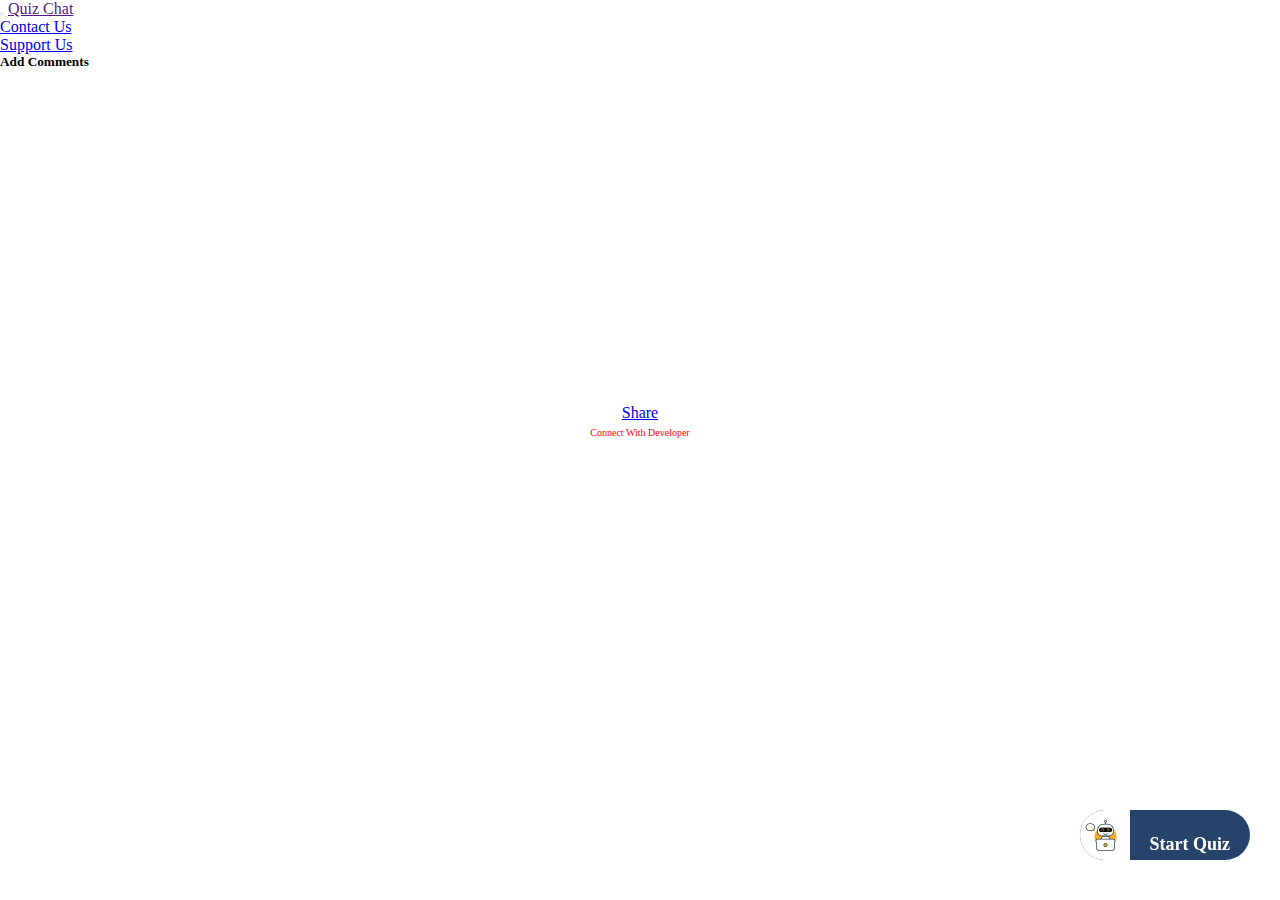
<file: index.html>
<!DOCTYPE html>
<html lang="en">
<head>
    <meta charset="UTF-8">
    <meta http-equiv="X-UA-Compatible" content="IE=edge">
    <meta name="viewport" content="width=device-width, initial-scale=1.0, maximum-scale=1.0, user-scalable=0">
    <title>Quiz Chat</title>
    <link rel="stylesheet" href="https://pro.fontawesome.com/releases/v5.10.0/css/all.css" integrity="sha384-AYmEC3Yw5cVb3ZcuHtOA93w35dYTsvhLPVnYs9eStHfGJvOvKxVfELGroGkvsg+p" crossorigin="anonymous"/>
    <link rel="stylesheet" href="style.css">
    <link href="https://cdn.jsdelivr.net/npm/bootstrap@5.1.2/dist/css/bootstrap.min.css" rel="stylesheet" integrity="sha384-uWxY/CJNBR+1zjPWmfnSnVxwRheevXITnMqoEIeG1LJrdI0GlVs/9cVSyPYXdcSF" crossorigin="anonymous">
<script src="https://cdn.jsdelivr.net/npm/bootstrap@5.1.2/dist/js/bootstrap.bundle.min.js" integrity="sha384-kQtW33rZJAHjgefvhyyzcGF3C5TFyBQBA13V1RKPf4uH+bwyzQxZ6CmMZHmNBEfJ" crossorigin="anonymous"></script>
<link rel="icon" type="image/png" href="./image/bot.jpg"/>
<link rel="icon" type="image/png" href="./image/bot.jpg"/>

</head>
<body class="bg-dark">
    
  <div id="fb-root"></div>
  <script async defer crossorigin="anonymous" src="https://connect.facebook.net/en_GB/sdk.js#xfbml=1&version=v12.0" nonce="BCXo7Dvj"></script>
  

      <nav class="navbar navbar-expand-lg bg-dark navbar-dark py-3 ">
        <div class="container">
          <button class="navbar-toggler" type="button" data-bs-toggle="collapse" data-bs-target="#navmenu"><span class="navbar-toggler-icon"></span></button>

            <a href="" class="navbar-brand"> Quiz Chat</a>
    
            <div class="collapse navbar-collapse" id="navmenu">
                <ul class="navbar-nav">
                 
                  <li class="nav-item">
                    <a class="nav-link" href="mailto:mypsclife.in@gmail.com?subject=Quiz chat">Contact Us</a>
                  </li>
                  <li class="nav-item">
                    <a class="nav-link" href="https://pages.razorpay.com/pl_I7FCrYonk6v51R/view">Support  Us</a>
                  </li>
                   
                </ul>
            </div>
    
        </div>
       </nav>

      <div class="row row-cols-1 row-cols-md-3 mx-lg-5 mx-3 g-4">
          <div class="col"></div>

        <div class="col">
            <!-- <div class="card" >
                <img src="https://info.umkc.edu/diversity/wp-content/uploads/2015/01/showyoursupport1.jpg" class="card-img-top" alt="...">
                <div class="card-body">
                  <p class="card-text">പഠനം  രസകരമായി  എങ്ങനെ കൊണ്ട് പോകാം എന്ന ചിന്തയിൽ ആണ്  Quiz  Chat എന്ന  ഈ വെബ് ആപ്പ് ഉണ്ടാക്കാൻ തീരുമാനിച്ചത്. ഇത് ഇനിയും നല്ല രീതിയിൽ മെച്ചപ്പെടുത്താൻ  ശ്രെമിക്കുന്നുണ്ട്.  കൂടുതൽ  മെച്ചപ്പെടുത്താൻ നിങ്ങളുടെ ഒരു കൈ സഹായം ഞങ്ങൾക്ക് ഇപ്പോൾ ആവിശ്യമുണ്ട്.<br><b>ചോദ്യങ്ങളിൽ തെറ്റുകൾ ഉണ്ടെങ്കിൽ ഞങ്ങളെ  അറിയിക്കാൻ മറക്കരുത്</b></p>
                  <center>
                  <div class="razorpay-embed-btn" data-url="https://pages.razorpay.com/pl_I7FCrYonk6v51R/view" data-text="Support Us" data-color="#528FF0" data-size="large">
                    <script>
                      (function(){
                        var d=document; var x=!d.getElementById('razorpay-embed-btn-js')
                        if(x){ var s=d.createElement('script'); s.defer=!0;s.id='razorpay-embed-btn-js';
                        s.src='https://cdn.razorpay.com/static/embed_btn/bundle.js';d.body.appendChild(s);} else{var rzp=window['__rzp__'];
                        rzp && rzp.init && rzp.init()}})();
                    </script>
                  </div>
                 
                </center> 
     <center><a style="text-decoration: none; margin-top: 10px; color: rgb(255, 0, 0);" href="https://www.linkedin.com/in/syamjith-krishna/"><h6>Connect With Me</h6></a></center>
                      
                  </div>
              </div> -->
                  <!-- comment start -->
                  <div class="card" >
                    <div style="height: 350px;overflow-y: scroll;">
                   
                     <h5 class="text-center m-1">Add Comments</h5>
                     <div class="fb-comments" data-href="https://www.padippi.in/" data-width="100%" data-numposts="100"></div>
                  
                    </div>
 
                    <center><div class="fb-like" data-href="https://www.facebook.com/mypsclife" data-width="100px" data-layout="button_count" data-action="like" data-size="large" data-share="false"></div><div class="fb-share-button" data-href="https://www.padippi.in/" data-layout="button_count" data-size="large"><a target="_blank" href="https://www.facebook.com/sharer/sharer.php?u=https%3A%2F%2Fwww.padippi.in%2F&amp;src=sdkpreparse" class="fb-xfbml-parse-ignore">Share</a></div></center>
                 <center><a style="font-size: 10px; text-decoration: none; margin-top: 10px; color: rgb(255, 0, 0);" href="https://www.linkedin.com/in/syamjith-krishna/">Connect With Developer</a></center>
                  
                 </div>

        </div>

        <div class="col"></div>

        <!-- <div class="col">
            <div class="card" >
                <img src="https://image.shutterstock.com/image-vector/place-your-ads-here-watermark-260nw-600877025.jpg" class="card-img-top" alt="...">
                <div class="card-body">
                  <h5 class="card-title">Card title</h5>
                  <p class="card-text">Some quick example text to build on the card title and make up the bulk of the card's content.</p>
                  <a href="#" class="btn btn-primary">Go somewhere</a>
                </div>
              </div>>
        </div>
        <div class="col">
            <div class="card" >
                <img src="..." class="card-img-top" alt="...">
                <div class="card-body">
                  <h5 class="card-title">Card title</h5>
                  <p class="card-text">Some quick example text to build on the card title and make up the bulk of the card's content.</p>
                  <a href="#" class="btn btn-primary">Go somewhere</a>
                </div>
              </div>
        </div> -->
       
      </div>
      <!-- <center>
      <script src="https://platform.linkedin.com/badges/js/profile.js" async defer type="text/javascript"></script>
      <div class="badge-base LI-profile-badge" data-locale="en_US" data-size="large" data-theme="dark" data-type="HORIZONTAL" data-vanity="syamjith-krishna" data-version="v1"><a class="badge-base__link LI-simple-link" href="https://in.linkedin.com/in/syamjith-krishna?trk=profile-badge"></a></div>
    </center> -->




<!-- bodycontent -->
<div onclick="chatView()" class="footSect">
        <img src="./image/bot.jpg" alt=""> 
        <h3>Start Quiz</h3>
</div>

<div class="hide" id="chatContainer">

   
    <div  class="introSec">

    </div>

    <div class="chatSec">
        <div class="topNav">
            <img src="./image/bot.jpg" alt="">
            <h4>Quiz Master</h4>
            <h5 >Online</h5>
            <i id="close" class="fas fa-times"></i>
        </div>
        <div class="contentSec">
<!-- contentsection  start-->
   <!-- marksheet -->
   
   <div id="markSheet"class="hide quizSec arrow-left">
    <center><h1>Quiz Result</h1></center>
    <br>
    <h4 hidden >Total Questions: <span id="questions"></span></h4>
    <h4> Total Attempt        : <span id="attempt"></span></h4>
    <h4>Correct        : <span style="color: green;" id="correct"></span></h4>
    <h4>Wrong          : <span style="color: red;" id="wrong"></span></h4>
    <br>
    <center><a href="https://www.mypsclife.in/p/rrb-whatsapp-group.html"><h4>Join Whatsapp Group</h4></a></center>
    <div id="retryReset">
        <center><h4>Retry wrong Questions</h4></center>
    <div class="retry ">
        <button id="retry">Retry</button>
        <button id="restart">Restart</button>
   
    </div>
    <center>
    <div class="razorpay-embed-btn" data-url="https://pages.razorpay.com/pl_I7FCrYonk6v51R/view" data-text="SUPPORT US" data-color="#528FF0" data-size="medium">
        <script>
          (function(){
            var d=document; var x=!d.getElementById('razorpay-embed-btn-js')
            if(x){ var s=d.createElement('script'); s.defer=!0;s.id='razorpay-embed-btn-js';
            s.src='https://cdn.razorpay.com/static/embed_btn/bundle.js';d.body.appendChild(s);} else{var rzp=window['__rzp__'];
            rzp && rzp.init && rzp.init()}})();
        </script>
      </div>
         >
    </div> </center><center>
  <a class="button1" data-action="share/whatsapp/share" href="whatsapp://send?text=
    🔥 *രസകരമായി പഠിക്കാൻ  ഇതാ പുതിയ മാർഗം* 🔥 %0a
 %0a
Link&gt;&gt;&gt; https://www.padippi.in/ %0a
 %0aകുട്ടികൾക്കും  മത്സരപരീക്ഷക്ക് തയ്യാർഎടുക്കുന്നവർക്കും തീർച്ചയായും ഇഷ്ട്ടപെടും.%0a
 %0a
❤ Share Maximum❤️
   " style="background-color: green; text-decoration: none; color: white; border-radius: 5px; padding: 10px; "> <i class="fab fa-whatsapp"> </i> Share to friends</a></center>

   </div>
   


<!-- welcome -->
            
            <div id="troll"class=" troll quizSec arrow-left">
            <img src="./image/welcome.png" alt="">
            </div>
            
<!-- asking name -->
            <div id="name" class="quizSec arrow-left">
              <p id="nameText">എനിക്കും ഒരു നാവുണ്ടെങ്കിൽ എന്തു ഞാൻ വിളിക്കും നിന്നെ എന്തു ഞാൻ വിളിക്കും<b>നിങ്ങളുടെ പേര് എന്താണ് ?</b></p> 

                <div id="payment" class="razorpay-embed-btn hide" data-url="https://pages.razorpay.com/pl_I7FCrYonk6v51R/view" data-text="SUPPORT US" data-color="#528FF0" data-size="medium">
                    <script>
                      (function(){
                        var d=document; var x=!d.getElementById('razorpay-embed-btn-js')
                        if(x){ var s=d.createElement('script'); s.defer=!0;s.id='razorpay-embed-btn-js';
                        s.src='https://cdn.razorpay.com/static/embed_btn/bundle.js';d.body.appendChild(s);} else{var rzp=window['__rzp__'];
                        rzp && rzp.init && rzp.init()}})();
                    </script>
                  </div>
                  <button class="hide" onclick="retry()" id="restarts">Restart</button>
                    
              

            </div>
<!-- user userreplay  -->
            <div id="userReplay" class="hide userAns arrow-right">
                <h4 id="userText"></h4>
            </div>
            
<!-- rules  -->
            <div id="rules" class="hide intro">
            <div class="quizSec arrow-left">
                <p id="ruleText"></p>

             </div>
            <div class="userButton ">
                <button onclick="start()">തുടങ്ങാം</button>
            <button onclick="notNow()">തുടങ്ങണ്ട</button>

            </div>
            </div>

<!-- quiz  -->
            
            <div id="question" class="hide">
                <div class="quizSec arrow-left">
                    <p id="questionText"></p>
                    <span onclick="errorSend()" style="color: grey; " class="fa fa-exclamation-triangle" aria-hidden="true"> Report</span>
                   
                </div>
                <div class="option">
                    <button id="A"></button>
                    <button id="B"></button>
                    <button id="C"></button>
                    <button id="D"></button>
                </div>
        
            </div>
 <!-- user answer -->
                <div id="userAnswer" class=" hide userAns arrow-right">
                    <h4 id="userAns"></h4>
                </div>
  
<!-- answer     -->

        
            <div id="answerReplay"class="hide answer">
            <div class="quizSec arrow-left">
                <p id="response">My name is syamjith what is your name</p>
            </div>
           
            <div class="userButton ">
                <button id="end">End Quiz</button>
            <button id="next">Next</button>

            </div>
            </div>   

            
                    


            
 <!-- contentsection  end-->

        </div>

        <div id="inputSection" class="inputSec">
            <input id="input" class="inputField" type="text" placeholder="Enter Name">
            <i id="send" class="sendIcon fas fa-play"></i>


        </div>

    </div>

</div>




<script src="script.js"></script>
<script src="question.js"></script>

</body>
</html>
</file>
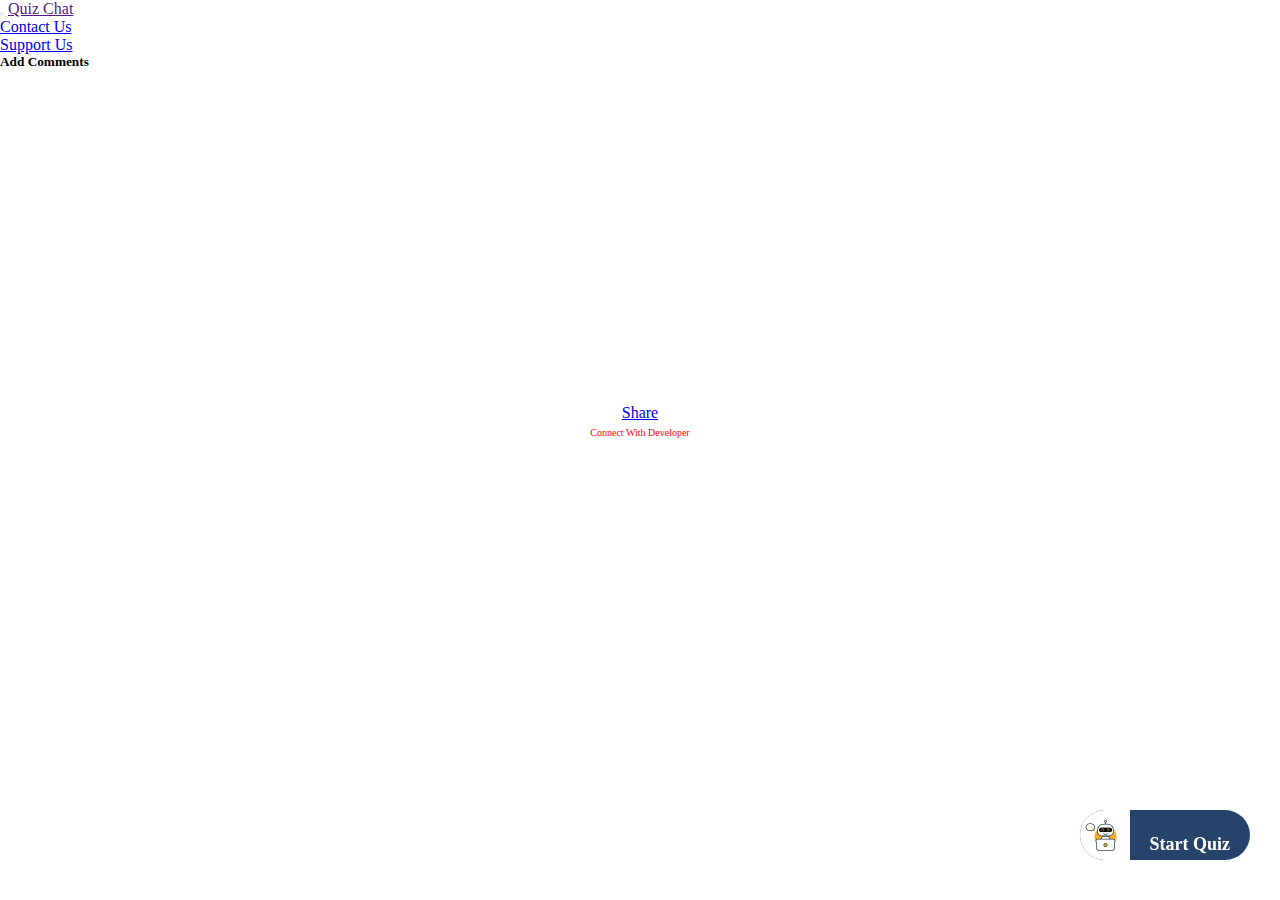
<file: website/blogger.html>
<!DOCTYPE html>
<html lang="en">
<head>
    <meta charset="UTF-8"> 
    <meta name="description" content=" രസകരമായി പഠിക്കാൻ  ഇതാ പുതിയ മാർഗംകുട്ടികൾക്കും  മത്സരപരീക്ഷക്ക് തയ്യാർഎടുക്കുന്നവർക്കും തീർച്ചയായും ഇഷ്ട്ടപെടും.">
    <meta http-equiv="X-UA-Compatible" content="IE=edge">
    <meta name="viewport" content="width=device-width, initial-scale=1.0, maximum-scale=1.0, user-scalable=0">
    <title>Quiz Chat</title>
    <link rel="stylesheet" href="https://pro.fontawesome.com/releases/v5.10.0/css/all.css" integrity="sha384-AYmEC3Yw5cVb3ZcuHtOA93w35dYTsvhLPVnYs9eStHfGJvOvKxVfELGroGkvsg+p" crossorigin="anonymous"/>

    <link href="https://cdn.jsdelivr.net/npm/bootstrap@5.1.2/dist/css/bootstrap.min.css" rel="stylesheet" integrity="sha384-uWxY/CJNBR+1zjPWmfnSnVxwRheevXITnMqoEIeG1LJrdI0GlVs/9cVSyPYXdcSF" crossorigin="anonymous">
     <script src="https://cdn.jsdelivr.net/npm/bootstrap@5.1.2/dist/js/bootstrap.bundle.min.js" integrity="sha384-kQtW33rZJAHjgefvhyyzcGF3C5TFyBQBA13V1RKPf4uH+bwyzQxZ6CmMZHmNBEfJ" crossorigin="anonymous"></script>
     <link rel="icon" type="image/png" href="https://dev-skas.github.io/quizchat/image/bot.jpg"/>
     <link rel="icon" type="image/png" href="https://dev-skas.github.io/quizchat/image/bot.jpg"/>
     
     
     <link rel="apple-touch-icon" sizes="180x180" href="https://i.ibb.co/8BcqTv2/apple-touch-icon.png"/> 
<link rel="icon" type="image/png" sizes="32x32" href="https://i.ibb.co/9YrJCr5/favicon-32x32.png"/> 
<link rel="icon" type="image/png" sizes="16x16" href="https://i.ibb.co/gy6NYt1/favicon-16x16.png"/> 
<link rel="manifest" href="https://raw.githubusercontent.com/dev-skas/quizchat/main/PWA/favicon_io/site.webmanifest"/>
     
     <style>
        *{
    margin:0;
    padding:0;
}
p{
    margin-bottom: 2px !important;
}

.hide{
    display: none;
}
.footSect{
    height: 50px;
    width: 170px;
    background-color: #062855de;
    color: white;
    right: 30px;
    bottom: 40px;
    position: fixed;
    border-radius: 50px;
}

.footSect img{
    height: 50px;
    width: 50px;
    border-top-left-radius:50%;
    border-bottom-left-radius:50%;

}
.footSect h3{
    position: absolute !important;
    right: 20px !important;
    font-size: 18px;
    bottom:5px !important; 
  
}
/* intro Section  */
.introSec{
    height: 100%;
    width: 400px;
    background-color: aqua;
    right: 10px;
    bottom:20px; 
    position:fixed; 
    border-radius: 10px;    
     display: none;
}
.chatSec{
    height: 96%;
    width: 400px;
    background-color:rgb(224, 224, 224);
    right: 20px;
    bottom:10px; 
    position:fixed; 
    /* border-radius: 10px;  */
    box-shadow:  inset 0 0 10px #000000;
    overflow: hidden;
    

}#userAnswer h4{
    font-size: 14px;
    font-weight: bold;
}
.contentSec{
    overflow-y: scroll;
    position: relative;
    height:90%;
    -ms-overflow-style: none;  /* IE and Edge */
    scrollbar-width: none; 

   
}
.contentSec::-webkit-scrollbar {
    display: none;
}
.topNav{
    height: 60px;
    width: 100%;
    background-color:#062855de;
    position: relative;
    color:rgb(224, 224, 224);;
    
  
}
.topNav img{
    margin-left:20px;
    margin-top:5px ;
    height: 50px;
    width: 50px;
    border-radius: 50%;
    
}
.topNav h4 {
    font-size: 15px;
    top: 10px;
    left: 80px;
    position: absolute;

}
.topNav h5{
    font-size: 12px;
    top: 35px;
    left: 80px;
    position: absolute;
    color: rgba(241, 241, 242, 0.63);

}
.topNav i{
    color:rgb(177, 179, 181);
    font-size: 30px;
    float:right;
    margin-right:20px;
    margin-top:15px;
}
.intro{
    position: relative;
    margin-top: 60PX;
}
.intro button, .answer button,.retry button {
    width: 30%;
    margin-top: 10px;
    padding: 5px;
    text-align: center;
    position: relative;
    margin-left: 15px;
    font-size: 14px;

    border-radius: 20px;
    background-color: #062855de;
    color: white;
    animation: mymove 1s ;


}
.answer{
    margin-top: 80PX;
}
.inputSec{
    height: 60px;
    width: 100%;
    /* background-color:violet; */
    bottom: 0;
    position: absolute;

}
.sendIcon {
    padding: 12px;
    font-size: 24px;
    background-color: #062855de;
    border-radius: 50%;
    margin-top: 5px;
    margin-left: 5px;
    color: white;
}
.inputField{
    width: 70%;
    height: 40px;
    border-radius: 30px;
    margin-left: 10px;
    margin-top: 5px;
    border: 2px solid grey;
    text-align: center;
}

.quizSec{
    background-color:rgb(255, 255, 255);
    width: 70%;
    margin-top: 20px;
    padding: 10px;
    /* text-align: center; */
    position: relative;
    margin-left: 15px;
    border-radius: 20px;  
    animation: mymove 1s ;
box-sizing: content-box;

}
.quizSec.arrow-left:after {
    content: " ";
    position: absolute;
    left: -10px;
    top: 10px;
    border-top: 12px solid transparent;
    border-right: 12px solid white;
    border-left: none;
    border-bottom: 12px solid transparent;
  }
  .troll{
    /* background-color: gray; */
    width: 60%;
    /* margin-top: 20px; */
    padding: 10px;
    text-align: center;
    position: relative;
    margin-left: 15px;
    border-radius: 20px;

    animation: mymove 1s ;
  }
  @keyframes mymove {
    from {left: -150px;}
    to {left: 0px;}
  }
  .troll img{
      width: 150px;
  }
  .option{ 
     width: 70%;
    padding: 10px;
    text-align: center;
    position: relative;
    margin-left: 15px;
    border-radius: 20px;
    animation: mymove 1s ;


  }

#A,#B,#C,#D{
    width: 100%;
    list-style: none;
    padding: 10px;
    background-color: #062855de;
    color: white;
    margin-top: 10px;
    border-radius: 50px;  
     font-size: 14px;
}
.userAns{
    float:right;
    background-color: rgb(202, 202, 202);
    width: 60%;
    margin-top: 10px;
    padding: 10px;
    text-align: center;
    position: relative;
    margin-right: 15px;
    border-radius: 20px;
    /* height: 30px; */
    position: relative;
}
.userAns.arrow-right:after {
    content: " ";
    position: absolute;
    right: -8px;
    top: 10px;
    border-top: 12px solid transparent;
    border-right: none;
    border-left: 12px solid rgb(202, 202, 202);
    border-bottom: 12px solid transparent;
  }
.correct{
    background-color: #11c466 !important;

}
.wrong{
    background-color:#d23723 !important;

}


 
/* mobile firendly */

@media screen and (max-width: 500px) {
    .introSec {
     width: 100%; 
     height: 100%;
     right: 0px;
     bottom:0px; 
    }
    .chatSec {
        width: 100%; 
       height: 100%;
       right: 0px;
       bottom:0px; 
      }
  }
    </style>
</head>
<body class="bg-dark">
    
    <div id="fb-root"></div>
    <script async defer crossorigin="anonymous" src="https://connect.facebook.net/en_GB/sdk.js#xfbml=1&version=v12.0" nonce="BCXo7Dvj"></script>
    

      <nav class="navbar navbar-expand-lg bg-dark navbar-dark py-3 ">
        <div class="container">
          <button class="navbar-toggler" type="button" data-bs-toggle="collapse" data-bs-target="#navmenu"><span class="navbar-toggler-icon"></span></button>

            <a href="" class="navbar-brand"> Quiz Chat</a>
    
            <div class="collapse navbar-collapse" id="navmenu">
                <ul class="navbar-nav">
                 
                  <li class="nav-item">
                    <a class="nav-link" href="mailto:mypsclife.in@gmail.com?subject=Quiz chat">Contact Us</a>
                  </li>
                  <li class="nav-item">
                    <a class="nav-link" href="https://pages.razorpay.com/pl_I7FCrYonk6v51R/view">Support  Us</a>
                  </li>
                   
                </ul>
            </div>
    
        </div>
       </nav>

      <div class="row  row-cols-1 row-cols-md-3 mx-lg-5 mx-3 g-4">
          <div class="col"></div>

        <div class="col">
            <!-- <div class="card" >
                <img src="https://info.umkc.edu/diversity/wp-content/uploads/2015/01/showyoursupport1.jpg" class="card-img-top" alt="...">
                <div class="card-body">
                  <p class="card-text">പഠനം  രസകരമായി  എങ്ങനെ കൊണ്ട് പോകാം എന്ന ചിന്തയിൽ ആണ്  Quiz  Chat എന്ന  ഈ വെബ് ആപ്പ് ഉണ്ടാക്കാൻ തീരുമാനിച്ചത്. ഇത് ഇനിയും നല്ല രീതിയിൽ മെച്ചപ്പെടുത്താൻ  ശ്രെമിക്കുന്നുണ്ട്.  കൂടുതൽ  മെച്ചപ്പെടുത്താൻ നിങ്ങളുടെ ഒരു കൈ സഹായം ഞങ്ങൾക്ക് ഇപ്പോൾ ആവിശ്യമുണ്ട്.<br><b>ചോദ്യങ്ങളിൽ തെറ്റുകൾ ഉണ്ടെങ്കിൽ ഞങ്ങളെ  അറിയിക്കാൻ മറക്കരുത്</b></p>
                  <center>
                  <div class="razorpay-embed-btn" data-url="https://pages.razorpay.com/pl_I7FCrYonk6v51R/view" data-text="Support Us" data-color="#528FF0" data-size="large">
                    <script>
                      (function(){
                        var d=document; var x=!d.getElementById('razorpay-embed-btn-js')
                        if(x){ var s=d.createElement('script'); s.defer=!0;s.id='razorpay-embed-btn-js';
                        s.src='https://cdn.razorpay.com/static/embed_btn/bundle.js';d.body.appendChild(s);} else{var rzp=window['__rzp__'];
                        rzp && rzp.init && rzp.init()}})();
                    </script>
                  </div>
                </center> 
<center><a style="text-decoration: none; margin-top: 10px; color: rgb(255, 0, 0);" href="https://www.linkedin.com/in/syamjith-krishna/"><h6>Connect With Me</h6></a></center>
                      
                  </div> -->

                  <!-- comment start -->
                  <div class="card" >
                   <div style="height: 350px;overflow-y: scroll;">
                  
                    <h5 class="text-center m-1">Add Comments</h5>
                    <div class="fb-comments" data-href="https://www.padippi.in/" data-width="100%" data-numposts="100"></div>
                 
                   </div>

                   <center><div class="fb-like" data-href="https://www.facebook.com/mypsclife" data-width="100px" data-layout="button_count" data-action="like" data-size="large" data-share="false"></div><div class="fb-share-button" data-href="https://www.padippi.in/" data-layout="button_count" data-size="large"><a target="_blank" href="https://www.facebook.com/sharer/sharer.php?u=https%3A%2F%2Fwww.padippi.in%2F&amp;src=sdkpreparse" class="fb-xfbml-parse-ignore">Share</a></div></center>
                <center><a style="font-size: 10px; text-decoration: none; margin-top: 10px; color: rgb(255, 0, 0);" href="https://www.linkedin.com/in/syamjith-krishna/">Connect With Developer</a></center>
                 
                </div>
                  
              </div>

        

        <div class="col"></div>

        <!-- <div class="col">
            <div class="card" >
                <img src="https://image.shutterstock.com/image-vector/place-your-ads-here-watermark-260nw-600877025.jpg" class="card-img-top" alt="...">
                <div class="card-body">
                  <h5 class="card-title">Card title</h5>
                  <p class="card-text">Some quick example text to build on the card title and make up the bulk of the card's content.</p>
                  <a href="#" class="btn btn-primary">Go somewhere</a>
                </div>
              </div>>
        </div>
        <div class="col">
            <div class="card" >
                <img src="..." class="card-img-top" alt="...">
                <div class="card-body">
                  <h5 class="card-title">Card title</h5>
                  <p class="card-text">Some quick example text to build on the card title and make up the bulk of the card's content.</p>
                  <a href="#" class="btn btn-primary">Go somewhere</a>
                </div>
              </div>
        </div> -->
       
      </div>


      




<!-- bodycontent -->
<div onclick="chatView()" class="footSect">
        <img src="https://dev-skas.github.io/quizchat/image/bot.jpg" alt=""> 
        <h3>Start Quiz</h3>
</div>

<div class="hide" id="chatContainer">

   
    <div  class="introSec">

    </div>

    <div class="chatSec">
        <div class="topNav">
            <img src="https://dev-skas.github.io/quizchat/image/bot.jpg" alt="">
            <h4>Quiz Master</h4>
            <h5 >Online</h5>
            <i id="close" class="fas fa-times"></i>
        </div>
        <div class="contentSec">
<!-- contentsection  start-->
   <!-- marksheet -->
   
   <div id="markSheet"class="hide quizSec arrow-left">
    <center><h1>Quiz Result</h1></center>
    <br>
    <h4 hidden >Total Questions: <span id="questions"></span></h4>
    <h4> Total Attempt        : <span id="attempt"></span></h4>
    <h4>Correct        : <span style="color: green;" id="correct"></span></h4>
    <h4>Wrong          : <span style="color: red;" id="wrong"></span></h4>
    <br>
    <center><a href="https://www.mypsclife.in/p/rrb-whatsapp-group.html"><h4>Join Whatsapp Group</h4></a></center>
  
    <div id="retryReset">
        <center><h4>Retry wrong Questions</h4></center>
    <div class="retry ">
        <button id="retry">Retry</button>
        <button id="restart">Restart</button>
   
    </div>
    <div class="razorpay-embed-btn" data-url="https://pages.razorpay.com/pl_I7FCrYonk6v51R/view" data-text="SUPPORT US" data-color="#528FF0" data-size="medium">
        <script>
          (function(){
            var d=document; var x=!d.getElementById('razorpay-embed-btn-js')
            if(x){ var s=d.createElement('script'); s.defer=!0;s.id='razorpay-embed-btn-js';
            s.src='https://cdn.razorpay.com/static/embed_btn/bundle.js';d.body.appendChild(s);} else{var rzp=window['__rzp__'];
            rzp && rzp.init && rzp.init()}})();
        </script>
      </div>
          
    </div>
    <center><a class="button1" data-action="share/whatsapp/share" href="whatsapp://send?text=
        🔥 *രസകരമായി പഠിക്കാൻ  ഇതാ പുതിയ മാർഗം* 🔥 %0a
     %0a
    Link&gt;&gt;&gt; https://www.padippi.in/ %0a
     %0aകുട്ടികൾക്കും  മത്സരപരീക്ഷക്ക് തയ്യാർഎടുക്കുന്നവർക്കും തീർച്ചയായും ഇഷ്ട്ടപെടും.%0a
     %0a
    ❤ Share Maximum❤️
       " style="background-color: green; text-decoration: none; color: white; border-radius: 5px; padding: 10px; "> <i class="fab fa-whatsapp"> </i> Share to friends</a></center>
    
   </div>
   


<!-- welcome -->
            
            <div id="troll"class=" troll quizSec arrow-left">
            <img src="https://dev-skas.github.io/quizchat/image/welcome.png" alt="">
            </div>
            
<!-- asking name -->
            <div id="name" class="quizSec arrow-left">
                <p id="nameText">എനിക്കും ഒരു നാവുണ്ടെങ്കിൽ എന്തു ഞാൻ വിളിക്കും നിന്നെ എന്തു ഞാൻ വിളിക്കും<b>നിങ്ങളുടെ പേര് എന്താണ് ?</b></p> 
                <div id="payment" class="razorpay-embed-btn hide" data-url="https://pages.razorpay.com/pl_I7FCrYonk6v51R/view" data-text="SUPPORT US" data-color="#528FF0" data-size="medium">
                    <script>
                      (function(){
                        var d=document; var x=!d.getElementById('razorpay-embed-btn-js')
                        if(x){ var s=d.createElement('script'); s.defer=!0;s.id='razorpay-embed-btn-js';
                        s.src='https://cdn.razorpay.com/static/embed_btn/bundle.js';d.body.appendChild(s);} else{var rzp=window['__rzp__'];
                        rzp && rzp.init && rzp.init()}})();
                    </script>
                  </div>
                  <button class="hide" onclick="retry()" id="restarts">Restart</button>
                    
              

            </div>
<!-- user userreplay  -->
            <div id="userReplay" class="hide userAns arrow-right">
                <h4 id="userText"></h4>
            </div>
            
<!-- rules  -->
            <div id="rules" class="hide intro">
            <div class="quizSec arrow-left">
                <p id="ruleText"></p>

             </div>
            <div class="userButton ">
                <button onclick="start()">തുടങ്ങാം</button>
            <button onclick="notNow()">തുടങ്ങണ്ട</button>

            </div>
            </div>

<!-- quiz  -->
            
            <div id="question" class="hide">
                <div class="quizSec arrow-left">
                    <p id="questionText"></p>
                    <p onclick="errorSend()" style="color: grey; " class="fa fa-exclamation-triangle" aria-hidden="true"> Report Error</p>
                    
                   
                </div>
                <div class="option">
                    <button id="A"></button>
                    <button id="B"></button>
                    <button id="C"></button>
                    <button id="D"></button>
                </div>
        
            </div>
 <!-- user answer -->
                <div id="userAnswer" class=" hide userAns arrow-right">
                    <h4 id="userAns"></h4>
                </div>
  
<!-- answer     -->

        
            <div id="answerReplay"class="hide answer">
            <div class="quizSec arrow-left">
                <p id="response">My name is syamjith what is your name</p>
            </div>
           
            <div class="userButton ">
                <button id="end">End Quiz</button>
            <button id="next">Next</button>

            </div>
            </div>   

            
                    


            
 <!-- contentsection  end-->

        </div>

        <div id="inputSection" class="inputSec">
            <input id="input" class="inputField" type="text" placeholder="Enter Name">
            <i id="send" class="sendIcon fas fa-play"></i>


        </div>

    </div>

</div>


<script type='text/javascript'>

    if('serviceWorker' in navigator) {
      navigator.serviceWorker
               .register('/sw.js')
               .then(function() { console.log("Service Worker Registered"); });
    }
    
    </script>
     
<script>
    let myArray=[];
let retryArray=[];
let restartArray =[];

let questionIndex =0;
var correctQn =0;
var wrongQn=0;
var qn=0;


document.getElementById("close").addEventListener("click",hide);
document.getElementById("send").addEventListener("click",send);
document.getElementById("retry").addEventListener("click",retry);
document.getElementById("restart").addEventListener("click",restart);

function errorSend(){
   var errorqn = document.getElementById("questionText").innerHTML;
  
   var whmsg = `https://api.whatsapp.com/send?phone=919447869738&text=Hi%20I%20found%20an%20error%20in%20Quiz%20Chat%20%0aQuestion%20%F0%9F%91%87%F0%9F%8F%BB%0a`
  
   window.location.replace(whmsg+errorqn);
}





function hide(){
 document.getElementById("chatContainer").setAttribute("class","hide")

}
function chatView(){
    document.getElementById("chatContainer").removeAttribute("class","hide")
    
}
function send(){
    
     var name = document.getElementById("input").value;
    if(name==""){
        alert("enter name please")
    }else{
        document.getElementById("userReplay").classList.remove("hide");
        document.getElementById("userReplay").innerText =name;
        document.getElementById("inputSection").setAttribute("class","hide");
        document.getElementById("rules").classList.remove("hide");
        document.getElementById("ruleText").innerHTML = "Hi <b>"+name+"</b> ഓരോ ചോദ്യത്തിനും ഒരു മാർക്കാണ്. നെഗറ്റിവ് മാർക്ക്‌ ഇല്ല";


    }


}

function start(){
    restartArray =myApp;
    document.getElementById("userReplay").setAttribute("class","hide");
    document.getElementById("rules").setAttribute("class","hide");
    document.getElementById("inputSection").setAttribute("class","hide");
    document.getElementById("name").setAttribute("class","hide");
    document.getElementById("troll").setAttribute("class","hide");
    document.getElementById("question").classList.remove("hide");
    generateRandomQuestion()
}



troll=[
    { correct:["ബോസ് ഞാൻ നിങ്ങടെ ഒരു ആരാധകൻ ആയിട്ടോ..."," നിങ്ങൾ ആളു ബുജിയാണെല്ലേ"," നീ ആരെടെയ് പുസ്തക പുഴുവോ..."," തൃപ്തിയായി മൊതലാളി തൃപ്തിയായി..."," നിങ്ങൾ പുലിയാണ് മൊതലാളി..."," നീ പൊന്നപ്പനെല്ലടാ തങ്കപ്പനാ തങ്കപ്പൻ"," കളറായിട്ടുണ്ടല്ലോ"," കിടുക്കി തിമിർത്തു കലക്കി"," നിങ്ങൾ സൂപ്പറാ"," വണ്ടർഫുൾ"," ഹോ! ഭയങ്കരം തന്നെ"," കലക്കി മൊതലാളി"," നീ ഇത്രേം ഭയങ്കരൻ ആയ വിവരം ഞാനറിഞ്ഞില്ല"," നീ സുലയ്മാൻ അല്ലടാ ഹനുമാനാ"," ഇത്രേം കാലം എവിടെയായിരുന്നു"," പണ്ഡിതനാണെന് തോനുന്നു..."," ബലെ ഭേഷ്"," കൊള്ളാം മോനെ നിന്നെ ഞാൻ നിരുത്സാഹപ്പെടുത്തുന്നില്ല"," പത്ത്‌ തലയാ തനി രാവണൻ"," അമ്പട കേമാ സണ്ണി കുട്ടാ","  വെൽഡൻ മിസ്റ്റർ പെരേര"],
      wrong:["I am the sorry അളിയാ"," എന്റെ ഭാഗത്തും തെറ്റുണ്ട്"," എല്ലാം വിധിയുടെ വിളയാട്ടം"," എന്നെ കൊല്ലാതിരിക്കാൻ പറ്റോ"," കഷ്ട്ടം തന്നെ മൊതലാളി"," എന്തൊരു കഷ്ടമാണ്"," കരയിപ്പിക്കലെടാ"," ഒരു മാറ്റോം ഇല്ല"," ഇതൊക്ക രാജ്യത്തിന്റെ വളർച്ചയ്ക്ക് വേണ്ടിയാണെന്ന് ആലോചിക്കുമ്പോഴാ...."," അങ്ങനെ പവനായി ശവമായി"," ഇങ്ങോട്ടൊന്നും പറയണ്ട"," എന്തൊരു മനോഹരമായ നടക്കാത്ത സ്വപനം"," എടാ ദാസാ ഏതാ ഈ അലവലാതി"," ഇത്രക്ക് ചീപ്പാണോ ആര്ടിസ്റ് ബേബി"," ഒരിച്ചിരി ഉളുപ്പ്"," ഇവിടരുമില്ലേ ഇതൊന്ന് പറഞ്ഞു ചിരിയ്ക്കാൻ"," ദേ വന്നിരിക്കുന്നു നിന്റെ മോൻ"," അഹ് ബെസ്റ്റ്"," അന്തസ് വേണമെടാ അന്തസ്"," എന്തോന്നടേയ് ഇത്"," എന്താടോ നന്നാവാത്തെ"," യ്യോ ദാരിദ്ര്യം"]

    }

]



// myApp=[
//     {
//     question:'भारत में 2 सर्वोच्च शौर्य पुरस्कार है',
//     options:['परमवीर चक्र','परमवीर चक्र व महावीर चक्र','परमवीर चक्र व वीर चक्र ','अशोक चक्र व महावीर चक्र'],
//     answer:'A',
//     description:"hgygugftdbjkjjhfdccgcvgcg"
//     }
// ]


function generateRandomQuestion(){

    const randomNumber=Math.floor(Math.random() * myApp.length);
   let hitDuplicate=0;
   if(myArray.length==myApp.length){
    hideretry();
    document.getElementById("question").classList.add("hide");
    document.getElementById("questions").innerHTML =myApp.length
    document.getElementById("attempt").innerHTML =qn;
    document.getElementById("correct").innerHTML =correctQn;
    document.getElementById("wrong").innerHTML =wrongQn;    
    document.getElementById("markSheet").classList.remove("hide");

     
   }
   else if(myArray.length == 0){
        questionIndex=randomNumber;
    }
    else{
        for(let i=0; i<myArray.length; i++){
            if(randomNumber == myArray[i]){
                //if duplicate found
                hitDuplicate=1;
                
            }
        }
        if(hitDuplicate == 1){
            generateRandomQuestion();
            return;
        }
        else{
            questionIndex=randomNumber;
        }
    }
    
    myArray.push(randomNumber);    
    load();
    
}
    
   function load() {
    


    enable()
    qn =qn+1;
    document.getElementById("questionText").innerHTML= myApp[questionIndex].question;
    document.getElementById("A").innerHTML= myApp[questionIndex].options[0];
    document.getElementById("B").innerHTML= myApp[questionIndex].options[1];
    document.getElementById("C").innerHTML= myApp[questionIndex].options[2];
    document.getElementById("D").innerHTML= myApp[questionIndex].options[3];


   }
    
    
    
   document.getElementById("A").addEventListener("click",checkA);
   document.getElementById("B").addEventListener("click",checkB);
   document.getElementById("C").addEventListener("click",checkC);
   document.getElementById("D").addEventListener("click",checkD);

   function checkA(){
    disable()
    if(myApp[questionIndex].answer=="A"){
 
     document.getElementById(myApp[questionIndex].answer).classList.add("correct");
     correct();
 
    }else{
      document.getElementById(myApp[questionIndex].answer).classList.add("correct");
      document.getElementById("A").classList.add("wrong");
      wrong();
 
    }

    document.getElementById("userAnswer").classList.remove("hide");
    document.getElementById("userAns").innerHTML = myApp[questionIndex].options[0];


    
   }

   function checkB(){
    disable()

    if(myApp[questionIndex].answer=="B"){
        
     document.getElementById(myApp[questionIndex].answer).classList.add("correct");
     correct();
 
    }else{
      document.getElementById(myApp[questionIndex].answer).classList.add("correct");
      document.getElementById("B").classList.add("wrong");
      wrong();
 
    }
    document.getElementById("userAnswer").classList.remove("hide");
    document.getElementById("userAns").innerHTML = myApp[questionIndex].options[1];
   }



   function checkC(){
    disable()

    if(myApp[questionIndex].answer=="C"){
 
     document.getElementById(myApp[questionIndex].answer).classList.add("correct");
     correct();
 
    }else{
      document.getElementById(myApp[questionIndex].answer).classList.add("correct");
      document.getElementById("C").classList.add("wrong");
      wrong();
 
    }
    document.getElementById("userAnswer").classList.remove("hide");
    document.getElementById("userAns").innerHTML = myApp[questionIndex].options[2];
   }


   function checkD(){
    disable()

    if(myApp[questionIndex].answer=="D"){
 
     document.getElementById(myApp[questionIndex].answer).classList.add("correct");
     correct()
 
    }else{
      document.getElementById(myApp[questionIndex].answer).classList.add("correct");
      document.getElementById("D").classList.add("wrong");
      wrong();
 
    }
     document.getElementById("userAnswer").classList.remove("hide");
    document.getElementById("userAns").innerHTML = myApp[questionIndex].options[3];
   }


   function wrong(){

    
     retryArray.push(myApp[questionIndex]);


    wrongQn=wrongQn+1;
    const wrong = Math.floor(Math.random() * troll[0].wrong.length);
    document.getElementById("answerReplay").classList.remove("hide");
    document.getElementById("response").innerHTML= "നിങ്ങൾ  തിരഞ്ഞെടുത്ത ഉത്തരം  <b style='color: red;'> തെറ്റാണ്</b>.<br>"+troll[0].wrong[wrong];
   
   }

   function correct(){
    correctQn =correctQn+1;
    const correct = Math.floor(Math.random() * troll[0].correct.length);
    document.getElementById("answerReplay").classList.remove("hide");
    document.getElementById("response").innerHTML= "നിങ്ങൾ  തിരഞ്ഞെടുത്ത ഉത്തരം  <b style='color: green;'>ശരിയാണ്</b>.<br>"+troll[0].correct[correct];

   }

   document.getElementById("next").addEventListener("click",next);

   function next(){
    document.getElementById("answerReplay").classList.add("hide");
    document.getElementById("userAnswer").classList.add("hide");
    generateRandomQuestion();
    document.getElementById("A").className = "";
    document.getElementById("B").className = "";
    document.getElementById("C").className = "";
    document.getElementById("D").className = "";

  

   }

   document.getElementById("end").addEventListener("click",end);

function end(){    
    hideretry();
    document.getElementById("answerReplay").classList.add("hide");
    document.getElementById("userAnswer").classList.add("hide");
    document.getElementById("question").classList.add("hide");
    document.getElementById("questions").innerHTML =myApp.length
    document.getElementById("attempt").innerHTML =qn;
    document.getElementById("correct").innerHTML =correctQn;
    document.getElementById("wrong").innerHTML =wrongQn;    
    document.getElementById("markSheet").classList.remove("hide");

}

function disable(){
    document.getElementById("A").disabled=true;
    document.getElementById("B").disabled=true;
    document.getElementById("C").disabled=true;
    document.getElementById("D").disabled=true;

}
function enable(){
    document.getElementById("A").disabled=false;
    document.getElementById("B").disabled=false;
    document.getElementById("C").disabled=false;
    document.getElementById("D").disabled=false;

}
function notNow(){
    var name = document.getElementById("input").value;
    document.getElementById("userReplay").setAttribute("class","hide");
    document.getElementById("rules").setAttribute("class","hide");
    document.getElementById("inputSection").setAttribute("class","hide");
    // document.getElementById("name").setAttribute("class","hide");
    document.getElementById("troll").setAttribute("class","hide");
    document.getElementById("name").classList.remove("hide");
    document.getElementById("payment").classList.remove("hide");
    

    document.getElementById("nameText").innerHTML = "Hi <b>"+name+"</b> ഒത്തിരി പേരെ പഠിപ്പിച്ചു തളർനിരിക്കുവാണ്  അപ്പോഴാണ് ഒരു തമാശ. വന്ന സ്ഥിതിക്ക് ഒരു ചോദ്യമെങ്കിലും നോക്കാമായിരുന്നു. 😪<br><b>To restart please refresh the page</b>";
    

}
console.log("😘 Project is under developement");

function retry(){
    document.getElementById("markSheet").classList.add("hide");
    document.getElementById("question").classList.remove("hide");
         questionIndex =0;
         myApp = retryArray;
         myArray=[];
         retryArray=[];
         correctQn =0;
         wrongQn=0;
         qn=0;
  
    document.getElementById("A").className = "";
    document.getElementById("B").className = "";
    document.getElementById("C").className = "";
    document.getElementById("D").className = "";
         generateRandomQuestion();
}

function hideretry(){
    if(retryArray.length=="0"){
        document.getElementById("retry").classList.add("hide");
      }else{
        document.getElementById("retry").classList.remove("hide");

      }
}

function restart(){
    
    document.getElementById("markSheet").classList.add("hide");
    document.getElementById("question").classList.remove("hide");
         questionIndex =0;
         myApp = restartArray;
         myArray=[];
         retryArray=[];
         correctQn =0;
         wrongQn=0;
         qn=0;
   
    document.getElementById("A").className = "";
    document.getElementById("B").className = "";
    document.getElementById("C").className = "";
    document.getElementById("D").className = "";
         generateRandomQuestion();

}
</script>
<script>
    myApp=[
  
  {
      "question": "സമ്പത്തിനെ പറ്റിയുള്ള പഠനശാഖ ഏത് പേരിൽ അറിയപ്പെടുന്നു",
      "options": [
          "കനോല ജി",
          "അഫ്നോളജി",
          "എംമോളജി",
          "ജനോട്ടോളജി"
      ],
      "answer": "B"
  },
  {
      "question": "ജൈവകൃഷിയുടെ ഉപജ്ഞാതാവ്",
      "options": [
          "ഫുക്കുവോക്ക",
          "എം എസ് സ്വാമിനാഥൻ",
          "ആൽബർട്ട് ഹോവാർഡ്",
          "അലക്സാണ്ടർ നേവു"
      ],
      "answer": "C"
  },
  {
      "question": "ഹോർത്തൂസ് മലബാറിക്കസ് എന്ന ഗ്രന്ഥം ഏത് രാജ്യക്കാരുടെ സംഭാവനയാണ്",
      "options": [
          "ഫ്രഞ്ചുകാർ",
          "ഡച്ചുകാർ",
          "ബ്രിട്ടീഷുകാർ",
          "പോർച്ചുഗീസുകാർ"
      ],
      "answer": "B"
  },
  {
      "question": "മാർഗദർശിയായ ഇംഗ്ലീഷുകാരൻ എന്ന് വിശേഷിപ്പിക്കുന്നത് ആരെ",
      "options": [
          "കീലിംഗ്",
          "ചാൾസ് മിഡ്",
          "മാസ്റ്റർ റാൽഫിച്ച്",
          "അലക്സാണ്ടർ"
      ],
      "answer": "C"
  },
  {
      "question": "വാസ്കോഡഗാമ മൂന്നാം തവണ കേരളത്തിൽ വന്ന ഏതു വർഷം",
      "options": [
          "1524",
          "1538",
          "1528",
          "1534"
      ],
      "answer": "A"
  },
  {
      "question": "ചട്ടമ്പിസ്വാമികളുടെ കുട്ടിക്കാലത്തെ പേര്",
      "options": [
          "മാധവൻ",
          "രാമൻപിള്ള",
          "ഈശ്വര സ്വാമി",
          "കുഞ്ഞൻപിള്ള"
      ],
      "answer": "D"
  },
  {
      "question": "സ്വദേശാഭിമാനി പത്രം ആരുടെ ഉടമസ്ഥതയിലുള്ള ആയിരുന്നു",
      "options": [
          "കെ രാമകൃഷ്ണപിള്ള",
          "വക്കം അബ്ദുൽ ഖാദർ മൗലവി",
          "പട്ടം താണുപിള്ള",
          "പി കൃഷ്ണപിള്ള"
      ],
      "answer": "B"
  },
  {
      "question": "റോമൻ ദേവതയായ വീനസിന്റെ  പേരിലറിയപ്പെടുന്ന ഗ്രഹം",
      "options": [
          "ഭൂമി",
          "ചൊവ്വ",
          "വ്യാഴം",
          "ശുക്രൻ"
      ],
      "answer": "D"
  },
  {
      "question": "മനുഷ്യന്റെ നട്ടെല്ലിലെ കശേരുക്കളുടെ എണ്ണം",
      "options": [
          "38",
          "18",
          "33",
          "23"
      ],
      "answer": "C"
  },
  {
      "question": "അരിയുടെ തവിടിൽ അടങ്ങിയിരിക്കുന്ന വിറ്റാമിൻ",
      "options": [
          "വിറ്റാമിൻ B",
          "വിറ്റാമിൻ K",
          "വിറ്റാമിൻ C",
          "വിറ്റാമിൻ E"
      ],
      "answer": "A"
  },
  {
      "question": "ചൈനീസ് പൊട്ടറ്റോ എന്നറിയപ്പെടുന്ന കാർഷിക വിള",
      "options": [
          "തക്കാളി",
          "കേബേജ്",
          "ബീറ്റ്റൂട്ട്",
          "കൂർക്ക"
      ],
      "answer": "D"
  },
  {
      "question": "ഇന്ത്യയിൽ നിന്ന് ഏത് വിദേശ പട്ടണത്തിലേക്ക് ആദ്യമായി I.S.D ഫോൺ ലഭ്യമായത്",
      "options": [
          "ന്യൂയോർക്ക്",
          "ലണ്ടൻ",
          "പാരിസ്",
          "മോസ്കോ"
      ],
      "answer": "B"
  },
  {
      "question": "എയ്ഡ്സ് വൈറസ്  കണ്ടുപിടിച്ച ശാസ്ത്രജ്ഞൻ",
      "options": [
          "അലൻ ഫ്ലോറി",
          "ഐസക് അസിമോവ്",
          "ലൂക്ക് മോണ്ടജിനിയർ ",
          "ഡേവിഡ് ഡകാർ"
      ],
      "answer": "C"
  },
  {
      "question": "ബ്രഹ്മപുത്ര നദി അരുണാചൽ പ്രദേശിൽ പ്രവേശിക്കുമ്പോൾ ഏത് പേരിൽ അറിയപ്പെടുന്നു",
      "options": [
          "ലുഹിത്ത്",
          "ഭഗീരഥി",
          "ഗോമതി",
          "ദിഹാങ്"
      ],
      "answer": "D"
  },
  {
      "question": "നാഗാർജുനസാഗർ അണക്കെട്ട് ഏത് നദിയിലാണ് നിർമ്മിച്ചിരിക്കുന്നത്",
      "options": [
          "കോസി",
          "ഗോദാവരി",
          "കൃഷ്ണ",
          "സത്‌ലജ്"
      ],
      "answer": "C"
  },
  {
      "question": "ദൂരദർശൻ പ്രവർത്തനം ആരംഭിച്ചത് എന്നാണ്",
      "options": [
          "1956 നവംബർ 11",
          "1960 ഡിസംബർ 14",
          "1966 ജനുവരി 11",
          "1959 സെപ്റ്റംബർ 15"
      ],
      "answer": "D"
  },
  {
      "question": "ഏതു സാമ്രാജ്യത്തിന്റെ  തലസ്ഥാനമാണ് മുഹമ്മദ് ബിൻ തുഗ്ലക്ക് ഡൽഹിയിൽ നിന്നും ദേവഗിരി ലേക്ക് മാറ്റിയത്",
      "options": [
          "ഡക്കാൺ",
          "ഗസ്ന ",
          "സുൽത്താനേറ്റ്",
          "ഹോയ്സാല"
      ],
      "answer": "C"
  },
  {
      "question": "ശിവജിയുടെ ആത്മീയ ഗുരു",
      "options": [
          "തുളസിദാസ്",
          "സൂർദാസ്",
          "കബീർദാസ്",
          "രാംദാസ്"
      ],
      "answer": "D"
  },
  {
      "question": "ജാലിയൻവാലാബാഗ് ഇന്ത്യയിൽ ഏത് സംസ്ഥാനത്ത് സ്ഥിതി ചെയ്യുന്നു",
      "options": [
          "മധ്യപ്രദേശ്",
          "ഉത്തർപ്രദേശ്",
          "പഞ്ചാബ്",
          "മഹാരാഷ്ട്ര"
      ],
      "answer": "C"
  },
  {
      "question": "വിദേശ കാര്യങ്ങൾ ആഭ്യന്തര കാര്യങ്ങളെ പിന്തുടരും എന്ന് പ്രസ്താവിച്ചത്",
      "options": [
          "ഗാന്ധിജി",
          "നെഹ്റു",
          "അംബേദ്കർ",
          "സുഭാഷ് ചന്ദ്ര ബോസ്"
      ],
      "answer": "B"
  },
  {
      "question": "ആദ്യത്തെ ചേരിചേരാ സമ്മേളനം എവിടെ വച്ച് നടന്നു",
      "options": [
          "ബന്ധുങ് ",
          "ഡൽഹി",
          "കെയ്റോ",
          "ബെൽഗ്രേഡ്"
      ],
      "answer": "D"
  },
  {
      "question": "1857-ലെ ഒന്നാം സ്വാതന്ത്ര്യ സമര കാലഘട്ടത്തിൽ ഇന്ത്യയിലെ ഗവർണർ ജനറൽ ആരായിരുന്നു",
      "options": [
          "ഇർവിൻ",
          "കാനിംഗ്",
          "വെല്ലസി",
          "ഡൽഹൗസി"
      ],
      "answer": "B"
  },
  {
      "question": "അന്ത്യോദയ ആദ്യം നടപ്പിലാക്കിയ ഇന്ത്യൻ സംസ്ഥാനം",
      "options": [
          "കേരളം",
          "മഹാരാഷ്ട്ര",
          "സിക്കിം",
          "രാജസ്ഥാൻ"
      ],
      "answer": "D"
  },
  {
      "question": "ആംനെസ്റ്റി ഇന്റർനാഷണൽ  ആസ്ഥാനം",
      "options": [
          "ന്യൂയോർക്ക്",
          "ജനീവ",
          "ലണ്ടൻ",
          "ഹേഗ്"
      ],
      "answer": "C"
  },
    {
        "question": "കൊങ്കൺ റെയിൽവേയുടെ ആസ്ഥാനം",
        "options": [
            "മംഗലാപുരം",
            "ബാംഗ്ലൂർ",
            "കരിംനഗർ",
            "belapur"
        ],
        "answer": "D"
    },
    {
        "question": "ഇന്ത്യയിലെ സജീവമായ അഗ്നിപർവതം സ്ഥിതിചെയ്യുന്നത് ദീപ് ",
        "options": [
            "ബാരൺ ദ്വീപ്",
            "ലക്ഷദ്വീപ്",
            "സത്പുര",
            "ഇതൊന്നുമല്ല"
        ],
        "answer": "A"
    },
    {
        "question": "ഏത് രാസവസ്തു കൊണ്ടാണ് പല്ല് നിർമിച്ചിരിക്കുന്നത്",
        "options": [
            "കാൽസ്യം കാർബണേറ്റ്",
            "കാൽസ്യം ഫ്ലൂറൈഡ്",
            "കാൽസ്യം ഫോസ്ഫേറ്റ്",
            "കാൽസ്യം ഓക്സൈഡ്"
        ],
        "answer": "C"
    },
    {
        "question": "ഇന്ത്യയുടെ കിഴക്കേ തീരം അറിയപ്പെടുന്നത്",
        "options": [
            "കൊങ്കൺ തീരം",
            "മലബാർ തീരം ",
            "കോറമാൻഡൽ തീരം",
            "ഇതൊന്നുമല്ല"
        ],
        "answer": "C"
    },
    {
        "question": "അയോദ്ധ്യ പട്ടണം സ്ഥിതിചെയ്യുന്നത് ഏത് നദിയുടെ തീരത്താണ്",
        "options": [
            "സബർമതി",
            "താപ്തി",
            "സരയൂ",
            "മൂസി"
        ],
        "answer": "C"
    },
    {
        "question": "ഏറ്റവും കൂടുതൽ ജലസമ്പത്തുള്ള നദി",
        "options": [
            "ഗംഗ",
            "യമുന",
            "ബ്രഹ്മപുത്ര",
            "കാവേരി"
        ],
        "answer": "C"
    },
    {
        "question": "ആനയുടെ ഹൃദയമിടിപ്പ് മിനിറ്റിൽ എത്ര തവണയാണ്",
        "options": [
            "120",
            "72",
            "140",
            "25"
        ],
        "answer": "D"
    },
    {
        "question": "ജനസംഖ്യ നയം പ്രഖ്യാപിച്ച വർഷം ഏത്",
        "options": [
            "1972",
            "1976",
            "1978",
            "1981"
        ],
        "answer": "B"
    },
    {
        "question": "ഭാഷ അടിസ്ഥാനത്തിൽ രൂപീകൃതമായ ആദ്യ സംസ്ഥാനം",
        "options": [
            "കേരളം",
            "ആന്ധ്ര പ്രദേശ്",
            "തമിഴ്നാട്",
            "പഞ്ചാബ്"
        ],
        "answer": "B"
    },
    {
        "question": "ശീത യുദ്ധത്തിന് അവസാനം കുറിച്ച ബർലിൻ ഭിത്തി തകർന്ന വർഷം",
        "options": [
            "1988",
            "1989",
            "1990",
            "1901"
        ],
        "answer": "B"
    },
    {
        "question": "ഗ്രാമീണ ബാങ്കുകളുടെ ശില്പി എന്നറിയപ്പെടുന്നത്",
        "options": [
            "അമർത്യസെൻ ",
            "മുഹമ്മദ് യൂനുസ്",
            "നോം ചോസ്കി",
            "ഇതൊന്നുമല്ല"
        ],
        "answer": "B"
    },
    {
        "question": "മനുഷ്യ തലയോട്ടിയിൽ എത്ര അസ്ഥികൾ ഉണ്ട്",
        "options": [
            "14",
            "22",
            "21",
            "18"
        ],
        "answer": "B"
    },
    {
        "question": "ലോക ഭൗമ ദിനം എന്ന്",
        "options": [
            "ഏപ്രിൽ 20",
            "ഏപ്രിൽ 21",
            "ഏപ്രിൽ 22",
            "ഏപ്രിൽ 23"
        ],
        "answer": "C"
    },
    {
        "question": "ഖേൽരത്ന നേടിയ ആദ്യ വനിത",
        "options": [
            "അഞ്ജു ബേബി ജോർജ്",
            "കെ സി ഏലമ്മ ",
            "കർണം മല്ലേശ്വരി",
            "കെ എം ബീനമോൾ. "
        ],
        "answer": "C"
    },
    {
        "question": "നീലയും മഞ്ഞയും പ്രകാശങ്ങൾ ഒരുമിച്ചു ചേർന്നാൽ കിട്ടുന്ന വർണ്ണം",
        "options": [
            "കറുപ്പ്",
            "മജന്ത",
            "വെള്ള",
            "പിങ്ക്"
        ],
        "answer": "C"
    },
    {
        "question": "റിയാൽ ഏത് രാജ്യത്തെ കറൻസിയാണ്",
        "options": [
            "ഇന്തോനേഷ്യ",
            "ഇറാക്ക്",
            "ഇറാൻ",
            "ലേബനൻ "
        ],
        "answer": "C"
    },
    {
        "question": "മൈ കൺട്രി മൈ ലൈഫ് എന്ന കൃതി രചിച്ചതാര്",
        "options": [
            "കുൽദീപ് നായർ",
            "കെ ആർ നാരായണൻ",
            "എൽ കെ അദ്വാനി",
            "ഇതൊന്നുമല്ല"
        ],
        "answer": "C"
    },
    {
        "question": "ഇംഗ്ലീഷ് ചാനൽ നീന്തി കടന്ന ആദ്യ ഇന്ത്യൻ  വനിത",
        "options": [
            "ആരതി സാഹ",
            "ആരതി ഗുപ്ത",
            "ജിംഗോതോംബേ ",
            "ഇതൊന്നുമല്ല "
        ],
        "answer": "A"
    },
    {
        "question": "ഭരതനാട്യം ഏത് സംസ്ഥാനത്തിലെ തനത് നൃത്തരൂപമാണ്",
        "options": [
            "ഒറീസാ",
            "കർണാടക",
            "തമിഴ്നാട് ",
            "കേരളം"
        ],
        "answer": "C"
    },
    {
        "question": "ഇന്ത്യയിലെ ആദ്യത്തെ ബയോളജിക്കൽ പാർക്ക്",
        "options": [
            "തെന്മല",
            "അഗസ്ത്യാർകൂടം",
            "ബന്ദിപ്പൂർ",
            "ജിം കോർബെറ്റ്"
        ],
        "answer": "B"
    },
      {
          "question": "റിസർവ് ബാങ്ക് ഓഫ് ഇന്ത്യയുടെ ആസ്ഥാനം",
          "options": [
              "ഡൽഹി ",
              "മുംബൈ",
              "കൊൽക്കത്ത",
              "ബാംഗ്ലൂർ"
          ],
          "answer": "B"
      },
      {
          "question": "സൗരയൂഥത്തിലെ ഏറ്റവും വലിയ ചന്ദ്രൻ എന്നറിയപ്പെടുന്നത്",
          "options": [
              "ഗാനിമീഡ്",
              "യൂറോപ്പ",
              "അയോ",
              "കാലിസ്റ്റോ"
          ],
          "answer": "A"
      },
      {
          "question": "വന്ദേമാതരം ഇന്ത്യയുടെ ദേശീയ ഗീതമായി അംഗീകരിച്ച വർഷം",
          "options": [
              "1950",
              "1947",
              "1951",
              "1956"
          ],
          "answer": "A"
      },
      {
          "question": "ലോകത്തിൽ ഏറ്റവും അധികം സംസാരിക്കപ്പെടുന്ന ഭാഷ",
          "options": [
              "ഇംഗ്ലീഷ്",
              "റഷ്യൻ",
              "ഹിന്ദി",
              "മാൻഡറിൻ"
          ],
          "answer": "A"
      },
      {
          "question": "കൂടു കൂട്ടി മുട്ടയിടുന്ന ഒരേ ഒരു പാമ്പ്",
          "options": [
              "അണലി",
              "രാജവെമ്പാല",
              "മൂർഖൻ",
              "ശംഖുവരയൻ"
          ],
          "answer": "B"
      },
      {
          "question": "ഇന്ത്യൻ മിസൈൽ പദ്ധതിയുടെ പ്രൊജക്റ്റ് അഡ്വൈസർ ആയി സ്ഥാനമേറ്റ ആദ്യ വനിത",
          "options": [
              "കൽപ്പന ചൗള",
              "സുനിതാ വില്യംസ്",
              "കിരൺ ബേദി",
              "ടെസി തോമസ്"
          ],
          "answer": "D"
      },
      {
          "question": "കേരളത്തിലെ ഏറ്റവും വലിയ പീഠഭൂമി",
          "options": [
              "പീരുമേട്",
              "വയനാട്",
              "പാലക്കാട്",
              "പത്തനംതിട്ട"
          ],
          "answer": "B"
      },
      {
          "question": "ഇന്ത്യയിൽ ആദ്യമായി പഞ്ചായത്ത് രാജ് സംവിധാനം നടപ്പിലാക്കിയ സംസ്ഥാനം",
          "options": [
              "കേരളം",
              "പശ്ചിമബംഗാൾ",
              "ഗുജറാത്ത്",
              "രാജസ്ഥാൻ"
          ],
          "answer": "D"
      },
      {
          "question": "ഇന്ത്യൻ ഭരണഘടനയിൽ വിദ്യാഭ്യാസം ഉൾപ്പെടുന്ന ലിസ്റ്റ്",
          "options": [
              "യൂണിയൻ ലിസ്റ്റ്",
              "സംസ്ഥാന ലിസ്റ്റ്",
              "കൺകറന്റ് ലിസ്റ്റ്",
              "ഇവയൊന്നുമല്ല"
          ],
          "answer": "C"
      },
      {
          "question": "ഓസോൺ കവചം സ്ഥിതിചെയ്യുന്നത് അന്തരീക്ഷപാളി",
          "options": [
              "ട്രോപോസ്ഫിയർ",
              "മിസോസ്ഫിയർ",
              "സ്ട്രാറ്റൊസ്‌ഫിയർ ",
              "തെർമോസ്ഫിയർ"
          ],
          "answer": "C"
      },
      {
          "question": "വിദ്യാഭ്യാസ അവകാശ നിയമം നിലവിൽ വന്നത്",
          "options": [
              "2010 ഏപ്രിൽ 1 ",
              "2010 സെപ്റ്റംബർ 5",
              "2009 ആഗസ്ത് 15",
              "2010 ജനുവരി 1"
          ],
          "answer": "A"
      },
      {
          "question": "ആണവ ശേഷി ഉള്ള ആദ്യ ഇന്ത്യൻ മുങ്ങി കപ്പൽ ",
          "options": [
              "വിക്രമാദിത്യ",
              "വിരാട്",
              "അരിഹിന്ദ് ",
              "നിഷാന്ത്"
          ],
          "answer": "C"
      },
      {
          "question": "കടലിൽ എണ്ണ കലർന്നുണ്ടാകുന്ന മലിനീകരണം തടയാൻ ഉപയോഗിക്കുന്ന ജനിതക ബാക്ടീരിയ",
          "options": [
              "ലെപ്റ്റോസ്പൈറ",
              "എച്ച് വൺ എൻ വൺ",
              "ക്ലോസ്ട്രിഡിയം ടെറ്റനി",
              "സൂപ്പർബഗ്"
          ],
          "answer": "D"
      },
      {
          "question": "ലോക തണ്ണീർത്തട ദിനം",
          "options": [
              "ഫെബ്രുവരി 2",
              "ജൂൺ 5",
              "മെയ് 1",
              "മാർച്ച് 21"
          ],
          "answer": "A"
      },
      {
          "question": "തിരുവിതാംകൂറിലെ ആധുനിക അത്ഭുതം എന്ന് ഗാന്ധിജി വിശേഷിപ്പിച്ച സംഭവം",
          "options": [
              "വൈക്കം സത്യാഗ്രഹം",
              "ക്ഷേത്രപ്രവേശന വിളംബരം",
              "അരുവിപ്പുറം പ്രതിഷ്ഠ",
              "നിവർത്തന പ്രക്ഷോഭം"
          ],
          "answer": "B"
      },
        {
            "question": "താഴെപ്പറയുന്നവയിൽ സൈലന്റ് വാലിയിലൂടെ ഒഴുകുന്ന നദി",
            "options": [
                "പെരിയാർ",
                "പമ്പാനദി",
                "കുന്തിപ്പുഴ",
                "മഹാനദി"
            ],
            "answer": "C"
        },
        {
            "question": "രാസവസ്തുക്കളുടെ രാജാവ് ഈ പേരിലറിയപ്പെടുന്നത്",
            "options": [
                "സൾഫ്യൂരിക് ആസിഡ്",
                "ഹൈഡ്രോക്ലോറിക് ആസിഡ്",
                "അസറ്റിക് ആസിഡ്",
                "സിട്രിക്കാസിഡ്"
            ],
            "answer": "A"
        },
        {
            "question": "ഇന്ത്യയുടെ ആദ്യ തദ്ദേശീയ റഡാർ ഇമേജിങ് ഉപഗ്രഹം ഏത്",
            "options": [
                "കാർട്ടോസാറ്റ് വൺ",
                "മെറ്റ് സാറ്റ് വൺ",
                "റിസാറ്റ് വൺ",
                "ഓഷ്യൻ സാറ്റ് വൺ"
            ],
            "answer": "C"
        },
        {
            "question": "ഏതു വർഷമാണ് ഇന്ത്യൻ രൂപയുടെ പുതിയ ചിഹ്നം ഔദ്യോഗികമായി അംഗീകരിക്കപ്പെട്ടത്",
            "options": [
                "2009",
                "2008",
                "2011",
                "2010"
            ],
            "answer": "D"
        },
        {
            "question": "ആരുടെ ആത്മകഥയാണ് കുമ്പസാരങ്ങൾ",
            "options": [
                "റൂസോ",
                "ലെനിൻ ",
                "കെന്നഡി",
                "കാറൽമാക്സ്"
            ],
            "answer": "A"
        },
        {
            "question": "ചരിത്രപ്രസിദ്ധമായ കയ്യൂർ സമരം ഏതു വർഷമായിരുന്നു",
            "options": [
                "1921",
                "1941",
                "1931",
                "1951"
            ],
            "answer": "B"
        },
        {
            "question": "ഇന്ത്യയിലെ ഏറ്റവും വലിയ കണ്ടൽക്കാടുകൾ ഒരു കടുവ സംരക്ഷണ കേന്ദ്രം കൂടിയാണ് ഇത് ഏത് സംസ്ഥാനത്താണ് കാണപ്പെടുന്നത്",
            "options": [
                "തമിഴ്നാട്",
                "ഒറീസ",
                "രാജസ്ഥാൻ",
                "പശ്ചിമബംഗാൾ"
            ],
            "answer": "D"
        },
        {
            "question": "ഒളിമ്പിക്സ് ചിഹ്നത്തിലെ അഞ്ചു വളയങ്ങളിൽ നീല വളയം ഏത് ഭൂഖണ്ഡത്തെ സൂചിപ്പിക്കുന്നു",
            "options": [
                "ഓസ്ട്രേലിയ",
                "യൂറോപ് ",
                "അമേരിക്ക",
                "ഏഷ്യ"
            ],
            "answer": "B"
        },
        {
            "question": "ബംഗ്ലാദേശിലെ ദേശീയ കായിക വിനോദം ഏത്",
            "options": [
                "ഹോക്കി",
                "ക്രിക്കറ്റ്",
                "കബഡി",
                "അമ്പെയ്ത്ത്"
            ],
            "answer": "C"
        },
        {
            "question": "ബ്ലാക്ക് പഗോഡ എന്നറിയപ്പെടുന്ന സൂര്യ ക്ഷേത്രം സ്ഥിതി ചെയ്യുന്നത് എവിടെ",
            "options": [
                "കർണാടകം",
                "ഒറീസ",
                "മധ്യപ്രദേശ്",
                "ഉത്തർപ്രദേശ്"
            ],
            "answer": "B"
        },
        {
            "question": "പ്രത്യുല്പാദന വ്യവസ്ഥയുടെ ശരിയായ പ്രവർത്തനത്തിന് ആവശ്യമായ വിറ്റാമിൻ ഏത്",
            "options": [
                "വിറ്റാമിൻ എ",
                "വിറ്റാമിൻ d",
                "വിറ്റാമിൻ k",
                "വിറ്റാമിൻ e "
            ],
            "answer": "D"
        },
        {
            "question": "1936 നവംബർ 12ന് ചരിത്രപ്രസിദ്ധമായ ക്ഷേത്രപ്രവേശന വിളംബരം പുറപ്പെടുവിച്ച ഭരണാധികാരി",
            "options": [
                "ശ്രീ ചിത്തിര തിരുനാൾ",
                "ശ്രീമൂലം തിരുനാൾ",
                "സ്വാതിതിരുനാൾ",
                "ആയില്യം തിരുനാൾ"
            ],
            "answer": "A"
        },
        {
            "question": "കാനിസ് ഫെമിലിയാരിസ് ഏത് ജീവിയുടെ ശാസ്ത്രീയ നാമമാണ്",
            "options": [
                "നായ",
                "പൂച്ച",
                "സിംഹം",
                "കടുവ"
            ],
            "answer": "A"
        },
        {
            "question": "കേന്ദ്ര നാഡീ വ്യവസ്ഥയിലെ ന്യൂറോണുകൾ നശിക്കുന്നത് മൂലമോ സെറിബ്രൽ കോർട്ടക്സിലെ പ്രവർത്തനം തകരാറിലാകുന്ന അതിനാൽ ഉണ്ടാകുന്ന രോഗം",
            "options": [
                "പേവിഷ ബാധ",
                "പാർക്കിൻസൺസ് രോഗം",
                "അൽഷിമേഴ്സ്",
                "അപസ്മാരം"
            ],
            "answer": "C"
        },
        {
            "question": "പ്രപഞ്ചത്തിന് കൊളംബസ് എന്നറിയപ്പെടുന്ന ബഹിരാകാശ സഞ്ചാരി",
            "options": [
                "രാകേഷ് ശർമ",
                "യൂറി ഗഗാറിൻ",
                "ഗലീലിയോ",
                "നീൽ ആംസ്ട്രോങ്ങ്"
            ],
            "answer": "B"
        },{
          "question": "1961 പ്രഥമ ചേരിചേരാ സമ്മേളനം നടന്ന സ്ഥലം",
          "options": [
              "ബന്തുങ് ",
              "ബെൽഗ്രേഡ്",
              "ഹവാന",
              "കെയ്റോ "
          ],
          "answer": "B"
      },
        {
            "question": "ഷെന്തുരുണി വന്യജീവി സങ്കേതം ഏതു ജില്ലയിൽ സ്ഥിതി ചെയ്യുന്നു",
            "options": [
                "കൊല്ലം",
                "വയനാട്",
                "പാലക്കാട്",
                "ഇടുക്കി"
            ],
            "answer": "A"
        },
        {
            "question": "ചിങ്ങം 1 ആചരിക്കുന്നത്",
            "options": [
                "നേവി ദിനം",
                "വനിതാദിനം",
                "കർഷകദിനം",
                "രക്തസാക്ഷിദിനം"
            ],
            "answer": "C"
        },
        {
            "question": "മലബാറിലെ വിദ്യാഭ്യാസ വ്യവസായിക പുരോഗതിക്ക് നേതൃത്വം കൊടുത്ത മിഷനറി സംഘടന",
            "options": [
                "എൽഎംഎസ്",
                "ബി ഈ എം",
                "സിഎംഎസ്",
                "ഈശോസഭ"
            ],
            "answer": "B"
        },
        {
            "question": "ഇന്ത്യൻ നാഷണൽ കോൺഗ്രസിന്റെ അധ്യക്ഷൻ ആയ ആദ്യ മലയാളി",
            "options": [
                "കെ മാധവൻ നായർ",
                "കെ പി കേശവമേനോൻ",
                "സർ സി ശങ്കരൻനായർ",
                "കെ കേളപ്പൻ"
            ],
            "answer": "C"
        },
        {
            "question": "കേരളത്തിൽ പ്രകൃതിയെ തന്നെ വളരുന്ന ചന്ദനക്കാടുകൾ കാണപ്പെടുന്ന സ്ഥലം",
            "options": [
                "മറയൂർ",
                "പറമ്പിക്കുളം",
                "ഇരവികുളം",
                "സൈലന്റ് വാലി"
            ],
            "answer": "A"
        },
        {
            "question": "ഇന്ത്യയുടെ വടക്കേ അറ്റം അറിയപ്പെടുന്നത്",
            "options": [
                "ഇന്ദിരാ കോൾ",
                "ഇന്ദിരാ പോയിന്റ്",
                "റാൻ ഓഫ് കച്ച്",
                "കോറി ക്രിക്ക"
            ],
            "answer": "A"
        },
        {
            "question": "ഹിരാക്കുഡ് അണക്കെട്ട് സ്ഥിതി ചെയ്യുന്ന സംസ്ഥാനം",
            "options": [
                "പഞ്ചാബ്",
                "ഒറീസാ",
                "ബീഹാർ",
                "മധ്യപ്രദേശ്"
            ],
            "answer": "B"
        },
        {
            "question": "എണ്ണൂർ തുറമുഖം സ്ഥിതി ചെയ്യുന്ന സംസ്ഥാനം",
            "options": [
                "ഗുജറാത്ത്",
                "മഹാരാഷ്ട്ര",
                "ആന്ധ്ര പ്രദേശ്",
                "തമിഴ്നാട്"
            ],
            "answer": "D"
        },
        {
            "question": "വിജയനഗര സാമ്രാജ്യം സന്ദർശിച്ച വെനീഷ്യൻ സഞ്ചാരി",
            "options": [
                "നിക്കോളോകോണ്ടി",
                "അബ്ദുൽ റസാഖ്",
                "മാർക്കോ പോളോ",
                "ഇബിനു ബത്തൂത്ത"
            ],
            "answer": "A"
        },
        {
            "question": "രാജ്യത്തിന് സ്വയംഭരണം വേണമെന്ന ആവശ്യം ആദ്യം മുന്നോട്ട് വച്ച ധീര ദേശാഭിമാനി",
            "options": [
                "ബാലഗംഗാധര തിലകൻ",
                "മാഡം കാമ",
                "ശ്രീമതി ആനിബസെന്റ്",
                "ജവഹർലാൽ നെഹ്റു"
            ],
            "answer": "A"
        },
        {
            "question": "1930 മുതൽ ജനുവരി 26 ഇന്ത്യൻ സ്വാതന്ത്ര്യ ദിനമായി ആചരിക്കാൻ തീരുമാനിച്ച കോൺഗ്രസ് സമ്മേളനം",
            "options": [
                "ലാഹോർ",
                "സൂറത്ത്",
                "കൽക്കത്ത",
                "ലക്നൗ"
            ],
            "answer": "A"
        },
        {
            "question": "ശാശ്വത ഭൂനികുതി വ്യവസ്ഥ നടപ്പിലാക്കിയ വൈസ്രോയി",
            "options": [
                "കാനിംഗ് പ്രഭു",
                "കോൺവാലിസ്",
                "വെല്ലസി",
                "ഡൽഹൗസി"
            ],
            "answer": "B"
        },
        {
            "question": "ആനന്ദമഠം രചിച്ചത്",
            "options": [
                "സുബ്രഹ്മണ്യ ഭാരതി",
                "രവീന്ദ്രനാഥ ടാഗോർ",
                "രാജാറാം മോഹൻ റോയ്",
                "ബങ്കിം ചന്ദ്ര ചാറ്റർജി"
            ],
            "answer": "D"
        },
        {
            "question": "ഇന്ത്യൻ മിസൈലുകളുടെ പിതാവ് എന്നറിയപ്പെടുന്ന ശാസ്ത്രജ്ഞൻ",
            "options": [
                "ഹോമി ജെ ബാബ",
                "വിക്രം സാരാഭായി",
                "എപിജെ അബ്ദുൽ കലാം",
                "സി വി രാമൻ"
            ],
            "answer": "C"
        },
        {
            "question": "1961 പ്രഥമ ചേരിചേരാ സമ്മേളനം നടന്ന സ്ഥലം",
            "options": [
                "ബന്തുങ് ",
                "ബെൽഗ്രേഡ്",
                "ഹവാന",
                "കെയ്റോ "
            ],
            "answer": "B"
        },
          {
              "question": "ചുവടെ കൊടുത്തതിൽ മഞ്ഞിന്റെ വാസസ്ഥലം എന്നറിയപ്പെടുന്നത് ",
              "options": [
                  "ഹിമാദ്രി",
                  "ഹിമാലയം",
                  "മണാലി",
                  "മസൂറി"
              ],
              "answer": "B"
          },
          {
              "question": "ഇന്ത്യയിലെ ഏറ്റവും ഉയരം കൂടിയ കൊടുമുടി",
              "options": [
                  "മൗണ്ട് k2",
                  "കാഞ്ചൻ ജംഗ",
                  "നന്ദാദേവി",
                  "ഹിമാദ്രി"
              ],
              "answer": "A"
          },
          {
              "question": "ഹിമാലയത്തിന്റെ വടക്കേ അറ്റത്തുള്ള പർവ്വതനിര",
              "options": [
                  "ഹിമാദ്രി",
                  "ഹിമാചൽ",
                  "ശിവാലിക്",
                  "കാശ്മീർ താഴ്വര"
              ],
              "answer": "A"
          },
          {
              "question": "സഞ്ചാരികളുടെ സ്വർഗം എന്നറിയപ്പെടുന്നത് ",
              "options": [
                  "കുളു",
                  "മസൂറി",
                  "കൊടൈക്കനാൽ",
                  "കാശ്മീർ താഴ്വര"
              ],
              "answer": "D"
          },
          {
              "question": "സുഖവാസ കേന്ദ്രങ്ങളുടെ റാണി എന്നറിയപ്പെടുന്നത്",
              "options": [
                  "കൊടൈക്കനാൽ",
                  "കുളു",
                  "മസൂറി",
                  "കാശ്മീർ താഴ്വര"
              ],
              "answer": "C"
          },
          {
              "question": "സുഖവാസ കേന്ദ്രങ്ങളുടെ രാജ്ഞി എന്നറിയപ്പെടുന്നത്",
              "options": [
                  "കൊടേക്കനാൽ",
                  "കുളു",
                  "മസൂറി",
                  "കാശ്മീർ താഴ്വര"
              ],
              "answer": "A"
          },
          {
              "question": "ശിവന്റെ തിരുമുടി എന്ന് അർത്ഥം വരുന്ന പർവ്വതനിര",
              "options": [
                  "ഹിമാദ്രി",
                  "ഹിമാചൽ",
                  "സിവാലിക്",
                  "ഹിമാലയം"
              ],
              "answer": "C"
          },
          {
              "question": "ഹിമാലയത്തിന്റെ നട്ടെല്ല് എന്നറിയപ്പെടുന്നത്",
              "options": [
                  "ഹിമാചൽ",
                  "സിവാലിക്",
                  "റോഹ്ടാങ് ",
                  "ഹിമാദ്രി"
              ],
              "answer": "D"
          },
          {
              "question": "ലോകത്തിലെ ഏറ്റവും ഉയരമുള്ള കൊടുമുടി",
              "options": [
                  "എവറസ്റ്റ്",
                  "ഗോഡ്വിൻ ആസ്റ്റിൻ",
                  "നന്ദാദേവി",
                  "കാഞ്ചൻ ജംഗ"
              ],
              "answer": "A"
          },
          {
              "question": "ഗംഗാ സമുദ്രവുമായി ചേർന്നുകിടക്കുന്ന ഹിമാലയത്തിലെ ഭാഗം",
              "options": [
                  "സിവാലിക്",
                  "ഡെറാഡൂൺ",
                  "ഹിമാദ്രി",
                  "ഹിമാചൽ"
              ],
              "answer": "A"
          },
            {
                "question": "ഉത&#3405;തര&#3399;ന&#3405;ത&#3405;യയ&#3391;ൽ സ&#3394;ര&#3405;യ&#3390;ഘ&#3390;തത&#3405;ത&#3391;ന&#3405;  ക&#3390;രണമ&#3390;ക&#3393;ന&#3405;ന വരണ&#3405;ട ഉഷ&#3405;ണക&#3405;ക&#3390;റ&#3405;റ&#3405;:",
                "options": [
                    "ല&#3394;",
                    "മ&#3390;&#3330;ഗ&#3403; ഷവർ",
                    "ന&#3403;ർവ&#3398;സ&#3405;റ&#3405;റർ",
                    "ച&#3398;റ&#3391; ബ&#3405;ല&#3403;സ&#3330;"
                ],
               "answer": "A"
            },
            {
                "question": "ഒര&#3393; ന&#3391;ശ&#3405;ച&#3391;ത ത&#3390;പന&#3391;ലയ&#3391;ൽ പരമ&#3390;വധ&#3391; ല&#3392;ന&#3330; ലയ&#3391;ച&#3405;ച&#3393; ച&#3399;ർന&#3405;ന&#3405; ര&#3394;പപ&#3405;പ&#3398;ട&#3393;ന&#3405;ന ല&#3390;യന&#3391;:",
                "options": [
                    "അത&#3391;പ&#3394;ര&#3391;ത ല&#3390;യന&#3391;",
                    "പ&#3394;ര&#3391;ത ല&#3390;യന&#3391;",
                    "യഥ&#3390;ർത&#3405;ഥ ല&#3390;യന&#3391;",
                    "അപ&#3394;ര&#3391;ത ല&#3390;യന&#3391;"
                ],
               "answer": "B"
            },
            {
                "question": "ദ&#3399;ശ&#3392;യ വര&#3393;മ&#3390;ന&#3330; കണക&#3405;ക&#3390;ക&#3405;ക&#3393;ന&#3405;ന അവല&#3330;ബ&#3391;ക&#3405;ക&#3393;ന&#3405;ന ര&#3392;ത&#3391;കള&#3391;ൽ ഉൾപ&#3405;പ&#3398;ട&#3390;ത&#3405;തത&#3405; ഏത&#3390;ണ&#3405;:",
                "options": [
                    "വര&#3393;മ&#3390;ന ര&#3392;ത&#3391;",
                    "ച&#3398;ലവ&#3393; ര&#3392;ത&#3391;",
                    "ഉൽപ&#3405;പ&#3390;ദന ര&#3392;ത&#3391;",
                    "അറ&#3391;വധ&#3391;ഷ&#3405;ഠ&#3391;ത ര&#3392;ത&#3391;"
                ],
               "answer": "D"
            },
            {
                "question": "പ&#3398;ൻസ&#3391;ൽ ക&#3403;മ&#3405;പസ&#3391;ൽ ഘട&#3391;പ&#3405;പ&#3391;ച&#3405;ച&#3405; വ&#3395;ത&#3405;ത&#3330; വരക&#3405;ക&#3393;ന&#3405;നത&#3405; ഏത&#3393; ചലനത&#3405;ത&#3391;ന&#3405; ഉദ&#3390;ഹരണ&#3330; ആണ&#3405;:",
                "options": [
                    "ന&#3399;ർര&#3399;ഖ ചലന&#3330;",
                    "ഭ&#3405;രമണ ചലന&#3330;",
                    "വർത&#3405;ത&#3393;ള ചലന&#3330;",
                    "ക&#3405;രമ&#3390;വർത&#3405;തന ചലന&#3330;"
                ],
               "answer": "C"
            },
            {
                "question": "പ&#3405;രത&#3391;ശ&#3392;ർഷ വര&#3393;മ&#3390;ന&#3330;?",
                "options": [
                    "ദ&#3399;ശ&#3392;യ വര&#3393;മ&#3390;നത&#3405;ത&#3398; ആക&#3398; ജനസ&#3330;ഖ&#3405;യ ക&#3402;ണ&#3405;ട&#3405; ഹര&#3391;ച&#3405;ച&#3390;ൽ ക&#3391;ട&#3405;ട&#3393;ന&#3405;ന സ&#3330;ഖ&#3405;യ",
                    "സ&#3390;ങ&#3405;ക&#3399;ത&#3391;കമ&#3390;യ&#3391; ദ&#3399;ശ&#3392;യവര&#3393;മ&#3390;ന&#3330; എന&#3405;നറ&#3391;യപ&#3405;പ&#3398;ട&#3393;ന&#3405;നത&#3390;ണ&#3405; പ&#3405;രത&#3391;ശ&#3392;ർഷ വര&#3393;മ&#3390;ന&#3330;",
                    "അന&#3405;ത&#3391;മ ഉൽപ&#3405;പന&#3405;നങ&#3405;ങള&#3393;ട&#3398; പണ&#3330; മ&#3394;ലമ&#3390;ണ&#3405; പ&#3405;രത&#3391;ശ&#3392;ർഷ വര&#3393;മ&#3390;ന&#3330;",
                    "മ&#3402;ത&#3405;ത&#3330; ദ&#3399;ശ&#3392;യ ഉൽപ&#3405;പന&#3405;നത&#3405;ത&#3391;ൽ എന&#3405;ന&#3405; ത&#3399;യ&#3405;മ&#3390;ന ച&#3398;ലവ&#3405; ക&#3393;റയ&#3405; ക&#3405;ക&#3393;മ&#3405;പ&#3403;ൾ ലഭ&#3405;യമ&#3390;ക&#3393;ന&#3405;ന സ&#3330;ഖ&#3405;യ പ&#3405;രത&#3391;ശ&#3392;ർഷ വര&#3393;മ&#3390;ന&#3330;"
                ],
               "answer": "A"
            },
            {
                "question": "അച&#3405;ച&#3393;തണ&#3405;ട&#3405; ശക&#3405;ത&#3391;കൾ എന&#3405;നറ&#3391;യപ&#3405;പ&#3398;ട&#3393;ന&#3405;ന ര&#3390;ജ&#3405;യങ&#3405;ങൾ:",
                "options": [
                    "ജർമ&#3405;മന&#3391;, അമ&#3399;ര&#3391;ക&#3405;ക, ജപ&#3405;പ&#3390;ൻ",
                    "അമ&#3399;ര&#3391;ക&#3405;ക, ബ&#3405;ര&#3391;ട&#3405;ടൻ, ഫ&#3405;ര&#3390;ൻസ&#3405;, ക&#3390;നഡ",
                    "ജർമന&#3391;, ഇറ&#3405;റല&#3391;, ജപ&#3405;പ&#3390;ൻ",
                    "ജർമ&#3405;മന&#3391;, ആസ&#3405;ട&#3405;ര&#3391;യ, ഹ&#3330;ഗറ&#3391;"
                ],
               "answer": "C"
            },
            {
                "question": "ത&#3395;ത&#3392;യ മ&#3399;ഖലയ&#3393;മ&#3390;യ&#3391; ബന&#3405;ധപ&#3405;പ&#3398;ട&#3405;ട ശര&#3391;യ&#3390;യ പ&#3405;രസ&#3405;ത&#3390;വന കണ&#3405;ട&#3398;ത&#3405;ത&#3393;ക:",
                "options": [
                    "ക&#3395;ഷ&#3391;യ&#3393;&#3330; അന&#3393;ബന&#3405;ധ പ&#3405;രവർത&#3405;തനങ&#3405;ങള&#3393;&#3330; ഉൾപ&#3405;പ&#3398;ട&#3393;ന&#3405;ന മ&#3399;ഖല",
                    "വ&#3405;യവസ&#3390;യ&#3330; ഉൾപ&#3405;പ&#3398;ട&#3393;ന&#3405;ന മ&#3399;ഖല",
                    "ഇന&#3405;ത&#3405;യയ&#3393;ട&#3398; ദ&#3399;ശ&#3392;യ വര&#3393;മ&#3390;നത&#3405;ത&#3391;ല&#3399;ക&#3405;ക&#3405; ക&#3394;ട&#3393;തൽ വ&#3391;ഹ&#3391;ത&#3330; നൽക&#3393;ന&#3405;ന മ&#3399;ഖല",
                    "ഗ&#3390;ന&#3405;ധ&#3391;യൻ സമ&#3405;പത&#3405;ത&#3405; വ&#3405;യവസ&#3405;ഥ എന&#3405;നറ&#3391;യപ&#3405;പ&#3398;ട&#3393;ന&#3405;ന മ&#3399;ഖല"
                ],
               "answer": "C"
            },
            {
                "question": "ഫ&#3405;രഞ&#3405;ച&#3393;ക&#3390;ർ ഇന&#3405;ത&#3405;യയ&#3391;ല&#3398; ആദ&#3405;യത&#3405;ത&#3398; വ&#3405;യ&#3390;പ&#3390;രക&#3399;ന&#3405;ദ&#3405;ര&#3330; സ&#3405;ഥ&#3390;പ&#3391;ച&#3405;ച വർഷ&#3330;:",
                "options": [
                    "1668",
                    "1602",
                    "1628",
                    "1664"
                ],
               "answer": "A"
            },
            {
                "question": "ഫ&#3405;രഞ&#3405;ച&#3393;ക&#3390;ര&#3393;ട&#3398; ക&#3399;രളത&#3405;ത&#3391;ല&#3398; വ&#3405;യ&#3390;പ&#3390;ര ക&#3399;ന&#3405;ദ&#3405;ര&#3330; എവ&#3391;ട&#3398;യ&#3390;യ&#3391;ര&#3393;ന&#3405;ന&#3393;:",
                "options": [
                    "പ&#3403;ണ&#3405;ട&#3391;ച&#3405;ച&#3399;ര&#3391;",
                    "മ&#3390;ഹ&#3391;",
                    "തലശ&#3405;ശ&#3399;ര&#3391;",
                    "മട&#3405;ട&#3390;ഞ&#3405;ച&#3399;ര&#3391;"
                ],
               "answer": "B"
            },
            {
                "question": "പ&#3415;രസമത&#3405;വവ&#3390;ദ പ&#3405;രക&#3405;ഷ&#3403;ഭ&#3330; നടന&#3405;ന വർഷ&#3330;:",
                "options": [
                    "1919-1920",
                    "1921-1923",
                    "1919-1922",
                    "1918-1921"
                ],
               "answer": "C"
            },
            {
                "question": "ഹ&#3391;ന&#3405;ദ&#3393;-മ&#3393;സ&#3405;&#8204;ല&#3391;&#3330; ഐക&#3405;യത&#3405;ത&#3391;ന&#3405; മ&#3399;ൽ പത&#3391;ച&#3405;ച ബ&#3403;&#3330;ബ&#3398;ന&#3405;ന&#3405; ബ&#3330;ഗ&#3390;ൾ വ&#3391;ഭജനത&#3405;ത&#3398; വ&#3391;ശ&#3399;ഷ&#3391;പ&#3405;പ&#3391;ച&#3405;ചത&#3405; ആര&#3390;ണ&#3405;:",
                "options": [
                    "രവ&#3392;ന&#3405;ദ&#3405;രന&#3390;ഥ ട&#3390;ഗ&#3403;ർ",
                    "ബ&#3390;ലഗ&#3330;ഗ&#3390;ധര ത&#3391;ലക&#3405;",
                    "ക&#3395;ഷ&#3405;ണക&#3393;മ&#3390;ർ മ&#3391;ത&#3405;ര",
                    "സ&#3393;ര&#3399;ന&#3405;ദ&#3405;രന&#3390;ഥ&#3405; ബ&#3390;നർജ&#3391;"
                ],
               "answer": "D"
            },
            {
                "question": "രണ&#3405;ട&#3390;&#3330; ല&#3403;കമഹ&#3390;യ&#3393;ദ&#3405;ധത&#3405;ത&#3398; ആസ&#3405;പദമ&#3390;ക&#3405;ക&#3391; ച&#3390;ർല&#3391; ച&#3390;പ&#3405;ല&#3391;ൻ ന&#3391;ർമ&#3405;മ&#3391;ച&#3405;ച സ&#3391;ന&#3391;മ ഏത&#3390;ണ&#3405;:",
                "options": [
                    "ദ ഗ&#3405;ര&#3399;റ&#3405;റ&#3405; ഡ&#3391;ക&#3405;റ&#3405;റ&#3399;റ&#3405;റർ",
                    "മ&#3403;ഡ&#3399;ൺ ട&#3400;&#3330;സ&#3405;",
                    "ഹ&#3391;ര&#3403;ഷ&#3391;മ മ&#3403;ൺ അമ&#3403;ർ",
                    "ദ ഗ&#3403;ൾഡ&#3405; റഷ&#3405;"
                ],
               "answer": "A"
            },
            {
                "question": "ജനക&#3392;യ പദ&#3405;ധത&#3391;യ&#3393;ട&#3398; ഉപജ&#3405;ഞ&#3390;ത&#3390;വ&#3405;:",
                "options": [
                    "ജയപ&#3405;രക&#3390;ശ&#3405; ന&#3390;ര&#3390;യണൻ",
                    "ഗ&#3390;ന&#3405;ധ&#3391;ജ&#3391;",
                    "എ&#3330;. വ&#3391;ശ&#3405;വ&#3399;ശ&#3405;വരയ&#3405;യ",
                    "എ&#3330;. എൻ. റ&#3403;യ&#3391;"
                ],
               "answer": "D"
            },
            {
                "question": "അറ&#3405;റ ദ&#3399;ശ&#3392;യ ഉൽപ&#3405;പന&#3405;ന&#3330; എന&#3405;നത&#3393; ക&#3402;ണ&#3405;ട&#3405; എന&#3405;ത&#3390;ണ&#3405; ഉദ&#3405;ദ&#3399;ശ&#3391;ക&#3405;ക&#3393;ന&#3405;നത&#3405;:",
                "options": [
                    "മ&#3402;ത&#3405;ത ദ&#3399;ശ&#3392;യ ഉൽപ&#3405;പന&#3405;നത&#3391;ൽ ന&#3391;ന&#3405;ന&#3405; ത&#3399;യ&#3405;മ&#3390;ന ച&#3398;ലവ&#3405; ക&#3393;റയ&#3405;&#8204;ക&#3405;ക&#3393;മ&#3405;പ&#3403;ൾ ലഭ&#3405;യമ&#3390;ക&#3393;ന&#3405;നത&#3405;",
                    "മ&#3399;ഖലകൾ ത&#3391;ര&#3391;ച&#3405;ച&#3393;ള&#3405;ള സ&#3390;മ&#3405;പത&#3405;ത&#3391;ക വ&#3391;ശകലനത&#3405;ത&#3391;ന&#3405;റ&#3398; ഏറ&#3405;റവ&#3393;&#3330; ഉച&#3391;തമ&#3390;യ ആശയ&#3330;",
                    "ഉപഭ&#3403;ഗത&#3405;ത&#3391;ന&#3390;യ&#3391; ലഭ&#3405;യമ&#3390;ക&#3393;ന&#3405;ന ഉൽപ&#3405;പന&#3405;നത&#3405;ത&#3398; വ&#3391;ള&#3391;ക&#3405;ക&#3393;ന&#3405;നത&#3405;",
                    "No Answer"
                ],
               "answer": "A"
            },
            {
                "question": "അയ&#3391;ത&#3405;തത&#3405;ത&#3391;ന&#3398;ത&#3391;ര&#3398; ക&#3399;രളത&#3405;ത&#3391;ൽ ആദ&#3405;യമ&#3390;യ&#3391; നടന&#3405;ന ജനക&#3392;യ പ&#3405;രക&#3405;ഷ&#3403;ഭ&#3330; ഏത&#3390;ണ&#3405;:",
                "options": [
                    "മലബ&#3390;ർ കല&#3390;പ&#3330;",
                    "ച&#3390;ന&#3405;ന&#3390;ർ ലഹള",
                    "വ&#3400;ക&#3405;ക&#3330; സത&#3405;യ&#3390;ഗ&#3405;രഹ&#3330;",
                    "തള&#3391; റ&#3403;ഡ&#3405; സമര&#3330;"
                ],
               "answer": "D"
            },
            {
                "question": "1767ല&#3398; ട&#3415;ൺഷ&#3398;ന&#3405;റ&#3405; ന&#3391;യമ&#3330;  ഏത&#3405; വ&#3391;പ&#3405;ലവ&#3393;മ&#3390;യ&#3391; ബന&#3405;ധപ&#3405;പ&#3398;ട&#3405;ട&#3391;ര&#3391;ക&#3405;ക&#3393;ന&#3405;ന&#3393;:",
                "options": [
                    "ഫ&#3405;രഞ&#3405;ച&#3405; വ&#3391;പ&#3405;ലവ&#3330;",
                    "അമ&#3399;ര&#3391;ക&#3405;കൻ സ&#3405;വ&#3390;തന&#3405;ത&#3405;ര&#3405;യ സമര&#3330;",
                    "ച&#3400;ന&#3392;സ&#3405; വ&#3391;പ&#3405;ലവ&#3330;",
                    "റഷ&#3405;യൻ വ&#3391;പ&#3405;ലവ&#3330;"
                ],
               "answer": "B"
            },
            {
                "question": "ഓട&#3391;ക&#3405;ക&#3402;ണ&#3405;ട&#3391;ര&#3391;ക&#3405;ക&#3393;ന&#3405;ന ബസ&#3405; പ&#3398;ട&#3405;ട&#3398;ന&#3405;ന&#3405; ന&#3391;ർത&#3405;ത&#3393;മ&#3405;പ&#3403;ൾ ന&#3391;ൽക&#3405;ക&#3393;ന&#3405;ന ആൾക&#3405;ക&#3390;ർ മ&#3393;ന&#3405;ന&#3403;ട&#3405;ട&#3393; വ&#3392;ഴ&#3393;ന&#3405;ന അത&#3391;ന&#3393;ള&#3405;ള ക&#3390;രണ&#3330;:",
                "options": [
                    "ന&#3391;ശ&#3405;ചല ജഡത&#3405;വ&#3330;",
                    "ചലന ജഡത&#3405;വ&#3330;",
                    "ആവ&#3399;ഗ&#3330;",
                    "ആക&#3405;ക&#3330;"
                ],
               "answer": "B"
            },
            {
                "question": "സ&#3405;റ&#3405;റ&#3390;റ&#3405;റ&#3391;ക&#3405;സ&#3405;?",
                "options": [
                    "ന&#3391;ശ&#3405;ചല&#3390;വസ&#3405;ഥയ&#3391;ൽ ഉള&#3405;ള വസ&#3405;ത&#3393;ക&#3405;കള&#3398; ക&#3393;റ&#3391;ച&#3405;ച&#3393;ള&#3405;ള പഠന&#3330;",
                    "സമ&#3405;പത&#3405;ത&#3391;ന&#3398; ക&#3393;റ&#3391;ച&#3405;ച&#3393;ള&#3405;ള പഠന&#3330;",
                    "സ&#3390;മ&#3405;പത&#3405;ത&#3391;ക ശ&#3390;സ&#3405;ത&#3405;രത&#3405;ത&#3398; ക&#3393;റ&#3391;ച&#3405;ച&#3393;ള&#3405;ള പഠന&#3330;",
                    "ചലനത&#3405;ത&#3398; ക&#3393;റ&#3391;ച&#3405;ച&#3393;ള&#3405;ള പഠന&#3330;"
                ],
               "answer": "A"
            },
            {
                "question": "2020-2021 ന&#3392;ത&#3391; ആയ&#3403;ഗ&#3391;ന&#3405;റ&#3398; സ&#3393;സ&#3405;ഥ&#3391;ര വ&#3391;കസന സ&#3394;ച&#3391;ക റ&#3391;പ&#3405;പ&#3403;ർട&#3405;ട&#3405; പ&#3405;രക&#3390;ര&#3330; ആര&#3403;ഗ&#3405;യ ക&#3405;ഷ&#3399;മ സ&#3394;ച&#3391;കയ&#3391;ൽ മ&#3393;ന&#3405;ന&#3391;ൽ ന&#3391;ൽക&#3405;ക&#3393;ന&#3405;ന സ&#3330;സ&#3405;ഥ&#3390;ന&#3330;:",
                "options": [
                    "ക&#3399;രള&#3330;",
                    "ഗ&#3393;ജറ&#3390;ത&#3405;ത&#3405;",
                    "ര&#3390;ജസ&#3405;ഥ&#3390;ൻ",
                    "തമ&#3391;ഴ&#3405;ന&#3390;ട&#3405;"
                ],
               "answer": "B"
            },
            {
                "question": "ഐക&#3405;യര&#3390;ഷ&#3405;ട&#3405;ര സ&#3330;ഘടനയ&#3393;ട&#3398;  മ&#3390;നവ സന&#3405;ത&#3403;ഷ സ&#3394;ച&#3391;ക 2020 ഇന&#3405;ത&#3405;യയ&#3393;ട&#3398; സ&#3405;ഥ&#3390;ന&#3330; എത&#3405;രയ&#3390;ണ&#3405;:",
                "options": [
                    "142",
                    "140",
                    "144",
                    "139"
                ],
               "answer": "C"
            },
            {
                "question": "സ&#3405;വ&#3390;തന&#3405;ത&#3405;ര&#3405;യത&#3405;ത&#3391;ന&#3393; ശ&#3399;ഷ&#3330; ക&#3399;രളത&#3405;ത&#3391;ല&#3398; പ&#3405;രത&#3405;യ&#3399;ക സ&#3330;സ&#3405;ഥ&#3390;നമ&#3390;യ&#3391; പ&#3393;ന&#3331;സ&#3330;ഘട&#3391;പ&#3405;പ&#3391;ക&#3405;ക&#3390;ൻ എന&#3405;ന പ&#3405;രമ&#3399;യ&#3330; അവതര&#3391;പ&#3405;പ&#3391;ക&#3405;കപ&#3405;പ&#3398;ട&#3405;ട വർഷ&#3330;:",
                "options": [
                    "1926",
                    "1925",
                    "1931",
                    "1928"
                ],
               "answer": "D"
            },
            {
                "question": "ജനക&#3392;യ പരമ&#3390;ധ&#3391;ക&#3390;ര&#3330; എന&#3405;ന ആശയ&#3330; നൽക&#3391;യത&#3405;:",
                "options": [
                    "റഷ&#3405;യൻ വ&#3391;പ&#3405;ലവ&#3330;",
                    "ച&#3400;ന&#3392;സ&#3405; വ&#3391;പ&#3405;ലവ&#3330;",
                    "രണ&#3405;ട&#3390;&#3330; ല&#3403;ക മഹ&#3390;യ&#3393;ദ&#3405;ധ&#3330;",
                    "ഫ&#3405;രഞ&#3405;ച&#3405; വ&#3391;പ&#3405;ലവ&#3330;"
                ],
               "answer": "D"
            },
            {
                "question": "പ&#3403;റ&#3405;റ&#3391; ശ&#3405;ര&#3392;ര&#3390;മല&#3393;വ&#3391;ന&#3405;റ&#3398; സ&#3405;മരണ&#3390;ർത&#3405;ഥ&#3330; ആന&#3405;ധ&#3405;രപ&#3405;രദ&#3399;ശ&#3391;ൽ ന&#3390;മകരണ&#3330; ച&#3398;യ&#3405;യപ&#3405;പ&#3398;ട&#3405;ട ജ&#3391;ല&#3405;ല:",
                "options": [
                    "ക&#3393;ർണ&#3405;ണ&#3394;ൽ",
                    "ന&#3398;ല&#3405;ല&#3394;ർ",
                    "അമര&#3390;വത&#3391;",
                    "ര&#3390;മഗ&#3393;ണ&#3405;ട&#3330;"
                ],
               "answer": "B"
            },
            {
                "question": "ക&#3394;ക കല&#3390;പ&#3330; നടന&#3405;ന സ&#3330;സ&#3405;ഥ&#3390;ന&#3330; ഏത&#3390;ണ&#3405;:",
                "options": [
                    "പഞ&#3405;ച&#3390;ബ&#3405;",
                    "ജ&#3390;ർഘഡ&#3405;",
                    "കർണ&#3390;ടക",
                    "മഹ&#3390;ര&#3390;ഷ&#3405;ട&#3405;ര"
                ],
               "answer": "A"
            },
            {
                "question": "ത&#3391;ര&#3393;വ&#3391;ത&#3390;&#3330;ക&#3394;റ&#3391;ൽ ദ&#3399;വസ&#3405;വ&#3330; വക&#3393;പ&#3405;പ&#3391;ന&#3398; റവന&#3405;യ&#3394; വക&#3393;പ&#3405;പ&#3391;ൽ ന&#3391;ന&#3405;ന&#3405; വ&#3399;ർത&#3391;ര&#3391;ക&#3405;ക&#3390;ൻ ക&#3390;രണമ&#3390;യ സ&#3330;ഭവ&#3330;:",
                "options": [
                    "ന&#3391;വർത&#3405;തന പ&#3405;രക&#3405;ഷ&#3403;ഭ&#3330;",
                    "മലയ&#3390;ള&#3391; മ&#3398;മ&#3405;മ&#3403;റ&#3391;യൽ",
                    "പ&#3415;രസമത&#3405;വവ&#3390;ദ പ&#3405;രക&#3405;ഷ&#3403;ഭ&#3330;",
                    "ഈഴവ മ&#3398;മ&#3405;മ&#3403;റ&#3391;യൽ"
                ],
               "answer": "C"
            },
              {
                  "question": "കടമന&#3391;ട&#3405;ട ര&#3390;മക&#3395;ഷ&#3405;ണൻ പ&#3393;രസ&#3405;ക&#3390;ര&#3330; ന&#3399;ട&#3391;യത&#3405; ആര&#3390;ണ&#3405;:",
                  "options": [
                      "ക&#3398; ജ&#3391; ശങ&#3405;കരപ&#3405;പ&#3391;ള&#3405;ള",
                      "ക&#3398;. വ&#3391;. മ&#3403;ഹൻക&#3393;മ&#3390;ർ",
                      "പ&#3405;രഭ&#3390;വർമ&#3405;മ",
                      "സന&#3405;ത&#3403;ഷ&#3405;&#8204; ഏച&#3405;ച&#3391;ക&#3405;ക&#3390;ന&#3330;"
                  ],
                 "answer": "A"
              },
              {
                  "question": "സ&#3393;സ&#3405;ഥ&#3391;ര വ&#3391;കസന&#3330; ലക&#3405;ഷ&#3405;യമ&#3390;ക&#3405;ക&#3391; നടത&#3405;ത&#3391;യ പഞ&#3405;ചവത&#3405;സര പദ&#3405;ധത&#3391;യ&#3393;ട&#3398; ക&#3390;ലയളവ&#3405; ഏത&#3390;യ&#3391;ര&#3393;ന&#3405;ന&#3393;:",
                  "options": [
                      "2010-2012",
                      "2012-2017",
                      "2007-2012",
                      "2008-2016"
                  ],
                 "answer": "B"
              },
              {
                  "question": "ഇന&#3405;ത&#3405;യയ&#3391;ല&#3398; വ&#3391;കസന&#3330; ന&#3399;ര&#3391;ട&#3393;ന&#3405;ന ഏറ&#3405;റവ&#3393;&#3330; പ&#3405;രധ&#3390;ന വ&#3398;ല&#3405;ല&#3393;വ&#3391;ള&#3391; ഏത&#3390;ണ&#3405;:",
                  "options": [
                      "ദ&#3390;ര&#3391;ദ&#3405;ര&#3405;യ&#3330;",
                      "ന&#3391;രക&#3405;ഷരത",
                      "പ&#3403;ഷക&#3390;ഹ&#3390;രക&#3405;ക&#3393;റവ&#3405;",
                      "പട&#3405;ട&#3391;ണ&#3391; മരണ&#3330;"
                  ],
                 "answer": "A"
              },
              {
                  "question": "സ&#3390;ഹ&#3391;ത&#3405;യപ&#3405;രവർത&#3405;തക സഹകരണ സ&#3330;ഘത&#3405;ത&#3391;ന&#3405;റ&#3398; ന&#3390;ല&#3390;മത&#3405; അക&#3405;ഷര പ&#3393;രസ&#3405;ക&#3390;രജ&#3399;ത&#3390;വ&#3405; ആര&#3390;ണ&#3405;:",
                  "options": [
                      "സ&#3393;ന&#3391;ൽ പ&#3391;.ഇളയ&#3391;ട&#3330;",
                      "കലവ&#3394;ർ രവ&#3391;ക&#3393;മ&#3390;ർ",
                      "മന&#3403;ജ&#3405; ക&#3390;ന",
                      "ഇബ&#3405;ര&#3390;ഹ&#3391;&#3330; വ&#3399;ങ&#3405;ങര"
                  ],
                 "answer": "A"
              },
              {
                  "question": "ഇന&#3405;ത&#3405;യയ&#3391;ൽ പ&#3405;രത&#3391;ശ&#3392;ർഷ വര&#3393;മ&#3390;ന&#3330; ഏറ&#3405;റവ&#3393;&#3330; ക&#3393;റവ&#3393;ള&#3405;ള സ&#3330;സ&#3405;ഥ&#3390;ന&#3330;:",
                  "options": [
                      "ബ&#3392;ഹ&#3390;ർ",
                      "ഗ&#3393;ജറ&#3390;ത&#3405;ത&#3405;",
                      "ഗ&#3403;വ",
                      "സ&#3391;ക&#3405;ക&#3391;&#3330;"
                  ],
                 "answer": "A"
              },
              {
                  "question": "ഇന&#3405;ത&#3405;യയ&#3393;ട&#3398; ദ&#3399;ശ&#3392;യ വര&#3393;മ&#3390;നത&#3405;ത&#3391;ല&#3399;ക&#3405;ക&#3405; ക&#3394;ട&#3393;തൽ വ&#3392;ത&#3330; നൽക&#3393;ന&#3405;ന മ&#3399;ഖല:",
                  "options": [
                      "പ&#3405;ര&#3390;ഥമ&#3391;ക മ&#3399;ഖല",
                      "ദ&#3405;വ&#3391;ത&#3391;യ മ&#3399;ഖല",
                      "ത&#3395;ത&#3391;യ മ&#3399;ഖല",
                      "അറ&#3391;വധ&#3391;ഷ&#3405;ഠ&#3391;ത മ&#3399;ഖല"
                  ],
                 "answer": "C"
              },
              {
                  "question": "പ&#3405;ല&#3390;ൻ ഇക&#3405;ക&#3403;ണമ&#3391; ഫ&#3403;ർ ഇന&#3405;ത&#3405;യ യ&#3393;ട&#3398; കർത&#3405;ത&#3390;വ&#3405;:",
                  "options": [
                      "എ&#3330; വ&#3391;ശ&#3405;വ&#3399;ശ&#3405;വരയ&#3405;യ",
                      "ര&#3390;ജ&#3405; ക&#3395;ഷ&#3405;ണ",
                      "പ&#3391;സ&#3391; മഹലന&#3403;ബ&#3391;സ&#3405;",
                      "ജ&#3403;ൺ മത&#3405;ത&#3390;യ&#3391;"
                  ],
                 "answer": "A"
              },
              {
                  "question": "ഇന&#3405;ത&#3405;യയ&#3393;ട&#3398; സ&#3390;മ&#3405;പത&#3405;ത&#3391;ക തലസ&#3405;ഥ&#3390;ന&#3330; എവ&#3391;ട&#3398;യ&#3390;ണ&#3405;:",
                  "options": [
                      "ക&#3402;ൽക&#3405;കത&#3405;ത",
                      "ന&#3405;യ&#3394;ഡൽഹ&#3391;",
                      "മ&#3393;&#3330;ബ&#3400;",
                      "ഹ&#3400;ദര&#3390;ബ&#3390;ദ&#3405;"
                  ],
                 "answer": "C"
              },
              {
                  "question": "ബ&#3391;ര&#3393;ദ പഠന&#3330; പ&#3394;ർത&#3405;ത&#3391;യ&#3390;ക&#3405;ക&#3393;ന&#3405;ന പ&#3398;ൺ ക&#3393;ട&#3405;ട&#3391;കൾക&#3405;ക&#3405; പ&#3390;സ&#3405;പ&#3403;ർട&#3405;ട&#3405; നൽക&#3390;ൻ ത&#3392;ര&#3393;മ&#3390;ന&#3391;ച&#3405;ച സ&#3330;സ&#3405;ഥ&#3390;ന&#3330;:",
                  "options": [
                      "ബ&#3392;ഹ&#3390;ർ",
                      "ഗ&#3393;ജറ&#3390;ത&#3405;ത&#3405;&#8204;",
                      "ഹര&#3391;യ&#3390;ന",
                      "സ&#3391;ക&#3405;ക&#3391;&#3330;"
                  ],
                 "answer": "C"
              },
              {
                  "question": "ഇന&#3405;ത&#3405;യയ&#3391;ല&#3398; ആദ&#3405;യ പ&#3405;ല&#3390;സ&#3405;മ ബ&#3390;ങ&#3405;ക&#3405; സ&#3405;ഥ&#3390;പ&#3391;തമ&#3390;ക&#3393;ന&#3405;നത&#3405; എവ&#3391;ട&#3398;യ&#3390;ണ&#3405;:",
                  "options": [
                      "ഡൽഹ&#3391;",
                      "മ&#3393;&#3330;ബ&#3400;",
                      "ക&#3402;ൽക&#3405;കത&#3405;ത",
                      "ഹ&#3400;ദര&#3390;ബ&#3390;ദ&#3405;"
                  ],
                 "answer": "A"
              },
              {
                  "question": "സ&#3398;ൻട&#3405;രൽ സ&#3405;റ&#3405;റ&#3390;റ&#3405;റ&#3391;സ&#3405;റ&#3405;റ&#3391;ക&#3405;കൽ ഓർഗന&#3400;സ&#3399;ഷൻ ആസ&#3405;ഥ&#3390;ന&#3330;:",
                  "options": [
                      "ഹ&#3400;ദര&#3390;ബ&#3390;ദ&#3405;",
                      "ന&#3405;യ&#3394;ഡൽഹ&#3391;",
                      "മ&#3393;&#3330;ബ&#3400;",
                      "ക&#3402;ൽക&#3405;കത&#3405;ത"
                  ],
                 "answer": "B"
              },
              {
                  "question": "ജനക&#3392;യ പദ&#3405;ധത&#3391; ആവ&#3391;ഷ&#3405;കര&#3391;ച&#3405;ച വർഷ&#3330;:",
                  "options": [
                      "1940",
                      "1945",
                      "1950",
                      "1955"
                  ],
                 "answer": "B"
              },
              {
                  "question": "സ&#3405;റ&#3405;റ&#3390;റ&#3405;റ&#3391;സ&#3405;റ&#3405;റ&#3391;ക&#3405;കൽ ദ&#3391;നമ&#3390;യ&#3391; ആചര&#3391;ക&#3405;ക&#3393;ന&#3405;നത&#3405;:",
                  "options": [
                      "ഓഗസ&#3405;റ&#3405;റ&#3405; 9",
                      "ജ&#3394;ൺ 29",
                      "ജ&#3394;ൺ 12",
                      "മ&#3398;യ&#3405;&#8204; 15"
                  ],
                 "answer": "B"
              },
              {
                  "question": "ട&#3405;രസ&#3405;റ&#3405;റ&#3392;ഷ&#3391;പ&#3405; എന&#3405;ന ആശയത&#3405;ത&#3391;ന&#3405; ഉപജ&#3405;ഞ&#3390;ത&#3390;വ&#3405;:",
                  "options": [
                      "ആഡ&#3330; സ&#3405;മ&#3391;ത&#3405;ത&#3405;",
                      "ദ&#3390;ദ&#3390;ഭ&#3390;യ&#3391; നവറ&#3403;ജ&#3391;",
                      "ഗ&#3390;ന&#3405;ധ&#3391;ജ&#3391;",
                      "ന&#3398;ഹ&#3405;റ&#3393;"
                  ],
                 "answer": "C"
              },
              {
                  "question": "ദ&#3399;ശ&#3392;യ വര&#3393;മ&#3390;ന&#3330; കണക&#3405;ക&#3390;ക&#3405;ക&#3393;ന&#3405;നത&#3391;ന&#3405; അവല&#3330;ബ&#3391;ക&#3405;ക&#3393;ന&#3405;ന  ര&#3392;ത&#3391;കള&#3391;ൽ ഉൾപ&#3405;പ&#3398;ട&#3390;ത&#3405;തത&#3405;:",
                  "options": [
                      "ച&#3398;ലവ&#3393; ര&#3392;ത&#3391;",
                      "വര&#3393;മ&#3390;ന ര&#3392;ത&#3391;",
                      "ഉൽപ&#3390;ദന ര&#3392;ത&#3391;",
                      "പ&#3405;രത&#3391;ശ&#3392;ർഷ വര&#3393;മ&#3390;ന&#3330;"
                  ],
                 "answer": "D"
              },
              {
                  "question": "ന&#3392;ത&#3391; ആയ&#3403;ഗ&#3405; സ&#3393;സ&#3405;ഥ&#3391;ര വ&#3391;കസന സ&#3394;ച&#3391;കയ&#3391;ൽ ഇന&#3405;ത&#3405;യൻ സ&#3330;സ&#3405;ഥ&#3390;നങ&#3405;ങള&#3391;ൽ ദ&#3390;ര&#3391;ദ&#3405;ര&#3330; ഇല&#3405;ല&#3390;യ&#3405;മയ&#3391;ൽ  ക&#3399;രളത&#3405;ത&#3391;ന&#3405;റ&#3398; സ&#3405;ഥ&#3390;ന&#3330; എത&#3405;ര&#3390;മത&#3390;ണ&#3405;:",
                  "options": [
                      "4",
                      "3",
                      "2",
                      "6"
                  ],
                 "answer": "B"
              },
              {
                  "question": "മ&#3390;നവ സന&#3405;ത&#3403;ഷ സ&#3394;ച&#3391;ക വ&#3391;കസ&#3391;പ&#3405;പ&#3391;ച&#3405;ച ര&#3390;ജ&#3405;യ&#3330; ഏത&#3390;ണ&#3405;:",
                  "options": [
                      "ച&#3400;ന",
                      "ഭ&#3394;ട&#3405;ട&#3390;ൻ",
                      "ഇന&#3405;ത&#3405;യ",
                      "ഫ&#3391;ൻല&#3390;ൻഡ&#3405;"
                  ],
                 "answer": "B"
              },
              {
                  "question": "2020ല&#3398; മ&#3390;നവ ശ&#3399;ഷ&#3391; വ&#3391;കസന റ&#3391;പ&#3405;പ&#3403;ർട&#3405;ട&#3405; പ&#3405;രക&#3390;ര&#3330; ഇന&#3405;ത&#3405;യയ&#3393;ട&#3398; സ&#3405;ഥ&#3390;ന&#3330;:",
                  "options": [
                      "131",
                      "129",
                      "130",
                      "128"
                  ],
                 "answer": "A"
              },
              {
                  "question": "2021ല&#3398; മ&#3390;നവ സന&#3405;ത&#3403;ഷ സ&#3394;ച&#3391;ക പ&#3405;രക&#3390;ര&#3330; ഇന&#3405;ത&#3405;യയ&#3393;ട&#3398; സ&#3405;ഥ&#3390;ന&#3330;:",
                  "options": [
                      "144",
                      "139",
                      "132",
                      "117"
                  ],
                 "answer": "B"
              },
              {
                  "question": "2020-ല&#3398; മ&#3390;നവ സ&#3394;ച&#3391;ക  റ&#3391;പ&#3405;പ&#3403;ർട&#3405;ട&#3405; പ&#3405;രക&#3390;ര&#3330; ഒന&#3405;ന&#3390;&#3330; സ&#3405;ഥ&#3390;നത&#3405;ത&#3393;ള&#3405;ള ര&#3390;ജ&#3405;യ&#3330;:",
                  "options": [
                      "ഫ&#3391;ൻല&#3390;ൻഡ&#3405;",
                      "അമ&#3399;ര&#3391;ക&#3405;ക",
                      "ന&#3403;ർവ&#3399;",
                      "സ&#3405;വ&#3392;ഡൻ"
                  ],
                 "answer": "C"
              }
          
        
      
    
    
  

]


</script>

</body>
</html>
</file>
<file: style.css>
*{
    margin:0;
    padding:0;
}
p{
    margin-bottom: 2px !important;
}

.hide{
    display: none;
}
.footSect{
    height: 50px;
    width: 170px;
    background-color: #062855de;
    color: white;
    right: 30px;
    bottom: 40px;
    position: fixed;
    border-radius: 50px;
}

.footSect img{
    height: 50px;
    width: 50px;
    border-top-left-radius:50%;
    border-bottom-left-radius:50%;

}
.footSect h3{
    position: absolute !important;
    right: 20px !important;
    font-size: 18px;
    bottom:5px !important; 
  
}
/* intro Section  */
.introSec{
    height: 100%;
    width: 400px;
    background-color: aqua;
    right: 10px;
    bottom:20px; 
    position:fixed; 
    border-radius: 10px;    
     display: none;
}
.chatSec{
    height: 96%;
    width: 400px;
    background-color:rgb(224, 224, 224);
    right: 20px;
    bottom:10px; 
    position:fixed; 
    /* border-radius: 10px;  */
    box-shadow:  inset 0 0 10px #000000;
    overflow: hidden;
    

}
.contentSec{
    overflow-y: scroll;
    position: relative;
    height:90%;
    -ms-overflow-style: none;  /* IE and Edge */
    scrollbar-width: none; 

   
}
.contentSec::-webkit-scrollbar {
    display: none;
}
.topNav{
    height: 60px;
    width: 100%;
    background-color:#062855de;
    position: relative;
    color:rgb(224, 224, 224);;
    
  
}
.topNav img{
    margin-left:20px;
    margin-top:5px ;
    height: 50px;
    width: 50px;
    border-radius: 50%;
    
}
.topNav h4 {
    font-size: 15px;
    top: 10px;
    left: 80px;
    position: absolute;

}
.topNav h5{
    font-size: 12px;
    top: 35px;
    left: 80px;
    position: absolute;
    color: rgba(241, 241, 242, 0.63);

}
.topNav i{
    color:rgb(177, 179, 181);
    font-size: 30px;
    float:right;
    margin-right:20px;
    margin-top:15px;
}
.intro{
    position: relative;
    margin-top: 60PX;
}
.intro button, .answer button,.retry button {
    width: 30%;
    margin-top: 10px;
    padding: 5px;
    text-align: center;
    position: relative;
    margin-left: 15px;
    font-size: 14px;

    border-radius: 20px;
    background-color: #062855de;
    color: white;
    animation: mymove 1s ;


}
.answer{
    margin-top: 80PX;
}
.inputSec{
    height: 60px;
    width: 100%;
    /* background-color:violet; */
    bottom: 0;
    position: absolute;

}
.sendIcon {
    padding: 12px;
    font-size: 24px;
    background-color: #062855de;
    border-radius: 50%;
    margin-top: 5px;
    margin-left: 5px;
    color: white;
}
.inputField{
    width: 70%;
    height: 40px;
    border-radius: 30px;
    margin-left: 10px;
    margin-top: 5px;
    border: 2px solid grey;
    text-align: center;
}

.quizSec{
    background-color:rgb(255, 255, 255);
    width: 70%;
    margin-top: 20px;
    padding: 10px;
    /* text-align: center; */
    position: relative;
    margin-left: 15px;
    border-radius: 20px;  
    animation: mymove 1s ;
box-sizing: content-box;

}
.quizSec.arrow-left:after {
    content: " ";
    position: absolute;
    left: -10px;
    top: 10px;
    border-top: 12px solid transparent;
    border-right: 12px solid white;
    border-left: none;
    border-bottom: 12px solid transparent;
  }
  .troll{
    /* background-color: gray; */
    width: 60%;
    /* margin-top: 20px; */
    padding: 10px;
    text-align: center;
    position: relative;
    margin-left: 15px;
    border-radius: 20px;

    animation: mymove 1s ;
  }
  @keyframes mymove {
    from {left: -150px;}
    to {left: 0px;}
  }
  .troll img{
      width: 150px;
  }
  .option{ 
     width: 70%;
    padding: 10px;
    text-align: center;
    position: relative;
    margin-left: 15px;
    border-radius: 20px;
    animation: mymove 1s ;


  }

#A,#B,#C,#D{
    width: 100%;
    list-style: none;
    padding: 10px;
    background-color: #062855de;
    color: white;
    margin-top: 10px;
    border-radius: 50px;
    font-size: 14px;
}
.userAns{
    float:right;
    background-color: rgb(202, 202, 202);
    width: 60%;
    margin-top: 10px;
    padding: 10px;
    text-align: center;
    position: relative;
    margin-right: 15px;
    border-radius: 20px;
    /* height: 30px; */
    position: relative;
    
}
#userAnswer h4{
    font-size: 14px;
    font-weight: bold;
}
.userAns.arrow-right:after {
    content: " ";
    position: absolute;
    right: -8px;
    top: 10px;
    border-top: 12px solid transparent;
    border-right: none;
    border-left: 12px solid rgb(202, 202, 202);
    border-bottom: 12px solid transparent;
  }
.correct{
    background-color: #11c466 !important;

}
.wrong{
    background-color:#d23723 !important;

}


 
/* mobile firendly */

@media screen and (max-width: 500px) {
    .introSec {
     width: 100%; 
     height: 100%;
     right: 0px;
     bottom:0px; 
    }
    .chatSec {
        width: 100%; 
       height: 100%;
       right: 0px;
       bottom:0px; 
      }
  }
</file>
